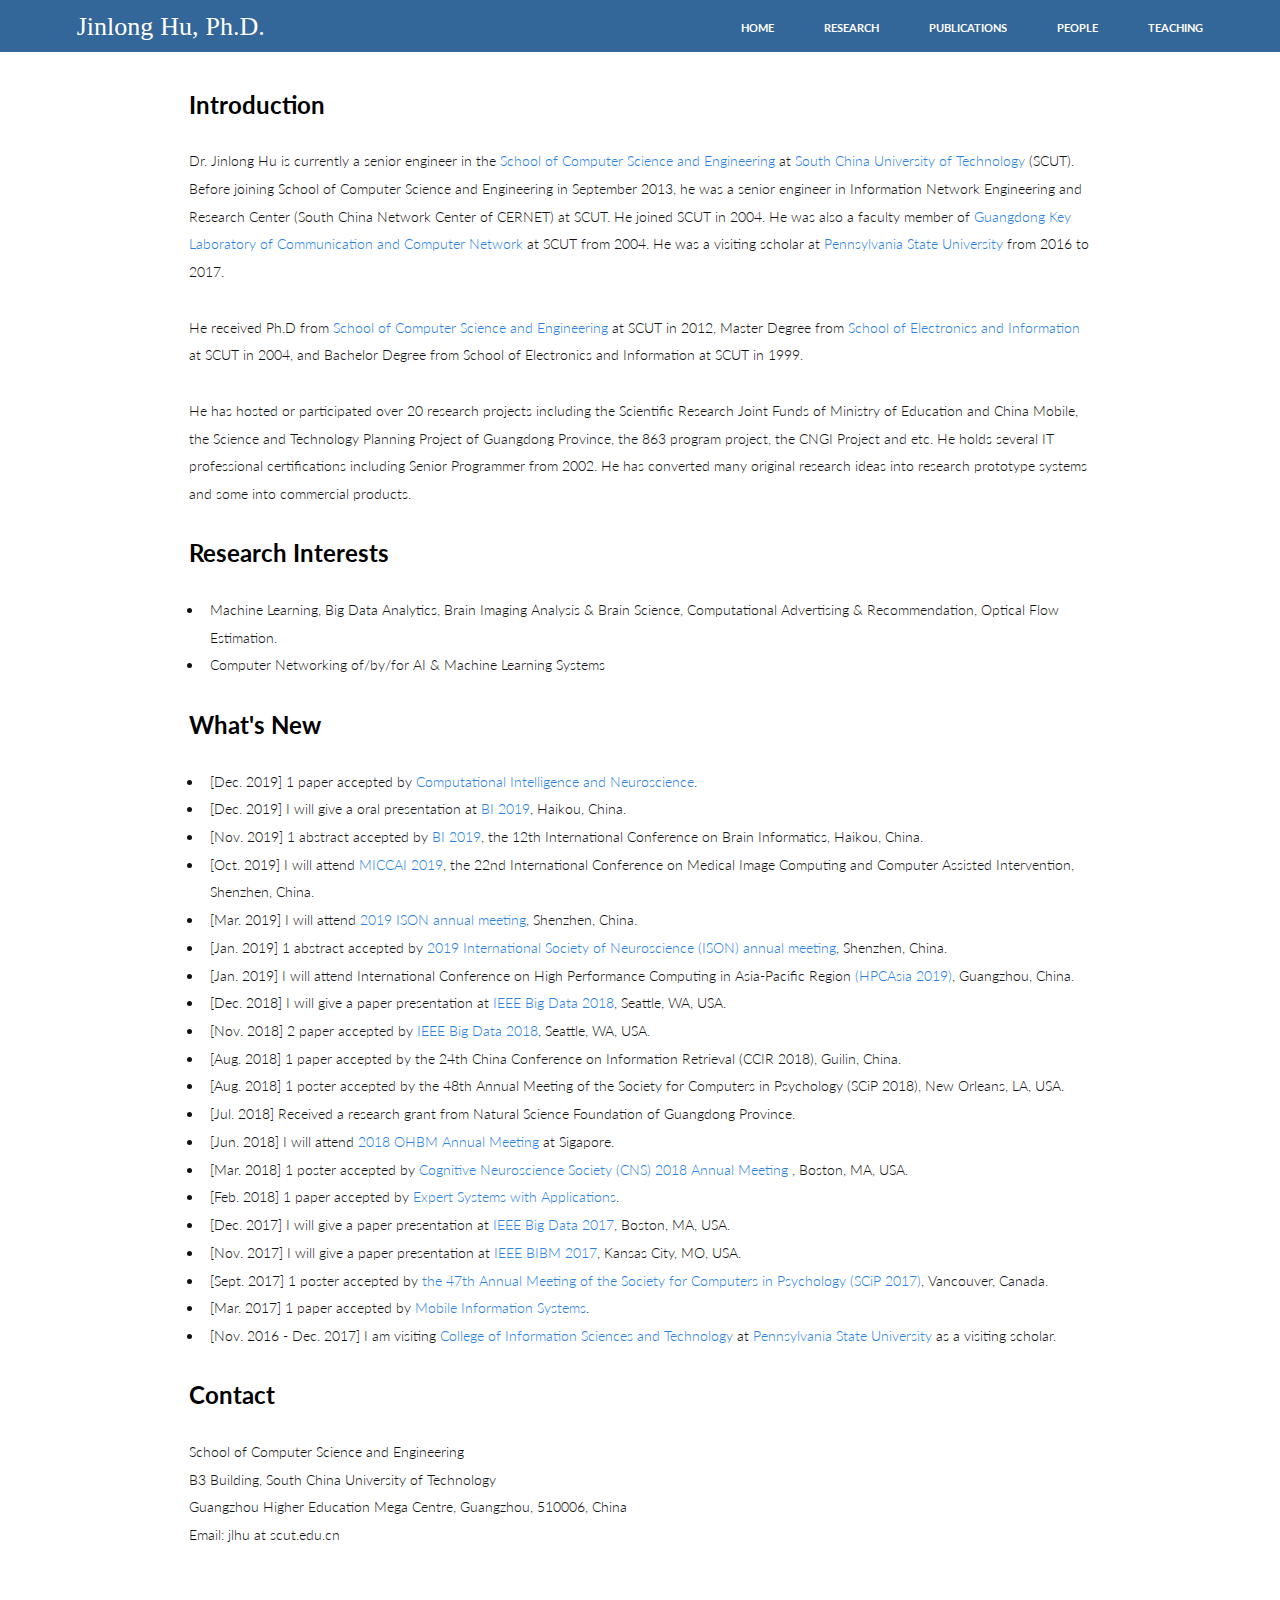
<file: index.html>
<!DOCTYPE HTML>
<html>
<head>
    <title>largeapp.github.io</title>
    <meta charset="utf-8" />
    <meta name="viewport" content="width=device-width, initial-scale=1, user-scalable=no" />
    <link rel="stylesheet" href="assets/css/main.css" />
</head>
<body>

<!-- Header -->
<header id="header">
    <div class="inner">
        <a href="index.html" class="logo">Jinlong Hu, Ph.D.</a>
        <nav id="nav">
            <a class="active" href="index.html">Home</a>
            <a href="research.html">Research</a>
            <a href="publications.html">Publications</a>
            <a href="people.html">People</a>
            <a href="teaching.html">Teaching</a>
        </nav>
    </div>
</header>
<a href="#menu" class="navPanelToggle"><span class="fa fa-bars"></span></a>

<!-- Intro -->
<section class="one">
    <div class="inner">
        <header>
            <h2>Introduction</h2>
        </header>
        <p>Dr. Jinlong Hu is currently a senior engineer in the <a href="http://cs.scut.edu.cn/">School of Computer Science and Engineering</a> at <a href="http://www.scut.edu.cn/">South China University of Technology</a> (SCUT). Before joining School of Computer Science and Engineering in September 2013, he was a senior engineer in Information Network Engineering and Research Center (South China Network Center of CERNET) at SCUT. He joined SCUT in 2004. He was also a faculty member of <a href="http://ccnl.scut.edu.cn/">Guangdong Key Laboratory of Communication and Computer Network</a> at SCUT from 2004. He was a visiting scholar at <a href="http://www.psu.edu/">Pennsylvania State University</a> from 2016 to 2017.</p>
        <p>He received Ph.D from <a href="http://cs.scut.edu.cn/">School of Computer Science and Engineering</a> at SCUT in 2012, Master Degree from <a href="http://www.scut.edu.cn/ee/">School of Electronics and Information</a> at SCUT in 2004, and Bachelor Degree from School of Electronics and Information at SCUT in 1999.</p>
        <p>He has hosted or participated over 20 research projects including the Scientific Research Joint Funds of Ministry of Education and China Mobile, the Science and Technology Planning Project of Guangdong Province, the 863 program project, the CNGI Project and etc. He holds several IT professional certifications including Senior Programmer from 2002. He has converted many original research ideas into research prototype systems and some into commercial products.</p>
    </div>
</section>

<!--Research Interests-->
<section class="one">
    <div class="inner">
        <header>
            <h2>Research Interests</h2>
        </header>
        <ul>
            <li>Machine Learning, Big Data Analytics, Brain Imaging Analysis & Brain Science, Computational Advertising & Recommendation, Optical Flow Estimation.</li>
            <li>Computer Networking of/by/for AI & Machine Learning Systems</li>
        </ul>
    </div>
</section>

<!--What's New-->
<section class="one">
    <div class="inner">
        <header>
            <h2>What's New</h2>
        </header>
        <ul>
            <li>[Dec. 2019] 1 paper accepted by <a href="https://www.hindawi.com/journals/cin/2019/5065214/">Computational Intelligence and Neuroscience</a>.</li>
            <li>[Dec. 2019] I will give a oral presentation at <a href="http://wi-consortium.org/conferences/bi2019/index.html">BI 2019</a>, Haikou, China.</li>
            <li>[Nov. 2019] 1 abstract accepted by <a href="http://wi-consortium.org/conferences/bi2019/index.html">BI 2019</a>, the 12th International Conference on Brain Informatics, Haikou, China.</li>
            <li>[Oct. 2019] I will attend <a href="https://www.miccai2019.org/">MICCAI 2019</a>, the 22nd International Conference on Medical Image Computing and Computer Assisted Intervention, Shenzhen, China.</li>
           <!--
            <li>[Sept. 2019] Dr. Yuanbing Song visits our lab, he is currently an assistant researcher at Yale University.</li>
            <li>[Jul. 2019] Dr. Xiaohua Hu, professor at the College of Computing and Informatics, Drexel University, visits our lab.</li>
            -->
            <li>[Mar. 2019] I will attend <a href="http://www.isnconnect.org/meetings">2019 ISON annual meeting</a>, Shenzhen, China.</li>
            <li>[Jan. 2019] 1 abstract accepted by <a href="http://www.isnconnect.org/meetings">2019 International Society of Neuroscience (ISON) annual meeting</a>, Shenzhen, China.</li>
            <li>[Jan. 2019] I will attend International Conference on High Performance Computing in Asia-Pacific Region <a href="https://hpcasia2019.org/">(HPCAsia 2019)</a>, Guangzhou, China.</li>
            <li>[Dec. 2018] I will give a paper presentation at <a href="http://cci.drexel.edu/bigdata/bigdata2018/index.html">IEEE Big Data 2018</a>, Seattle, WA, USA.</li>
            <li>[Nov. 2018] 2 paper accepted by <a href="http://cci.drexel.edu/bigdata/bigdata2018/index.html"> IEEE Big Data 2018</a>, Seattle, WA, USA.</li>
            <li>[Aug. 2018] 1 paper accepted by the 24th China Conference on Information Retrieval (CCIR 2018), Guilin, China.</li>
            <li>[Aug. 2018] 1 poster accepted by the 48th Annual Meeting of the Society for Computers in Psychology (SCiP 2018), New Orleans, LA, USA.</li>
            <li>[Jul. 2018] Received a research grant from Natural Science Foundation of Guangdong Province.</li>
            <li>[Jun. 2018] I will attend <a href="https://www.humanbrainmapping.org/i4a/pages/index.cfm?pageID=3821">2018 OHBM Annual Meeting</a> at Sigapore.</li>
           <!--
            <li>[May. 2018] Dr. Ping Li, Professor of Psychology, Linguistics, and Information Sciences and Technology at Pennsylvania State University, visits our lab.</li>
           -->
            <li>[Mar. 2018] 1 poster accepted by <a href="https://www.cogneurosociety.org/annual-meeting/">Cognitive Neuroscience Society (CNS) 2018 Annual Meeting</a> , Boston, MA, USA.</li>
            <li>[Feb. 2018] 1 paper accepted by <a href="https://doi.org/10.1016/j.eswa.2018.02.012">Expert Systems with Applications</a>.</li>
             <!--
            <li>[Dec. 2017] Dr. Xiying Wang visits our lab, she is currently a postdoctoral at Pennsylvania State University.</li>
             -->
            <li>[Dec. 2017] I will give a paper presentation at <a href="http://cci.drexel.edu/bigdata/bigdata2017/">IEEE Big Data 2017</a>, Boston, MA, USA.</li>
           <!--  
            <li>[Nov. 2017] Received a seed research grant from School of Computer Science and Engineering on "mobile advertising fraud detection".</li>
           --> 
            <li>[Nov. 2017] I will give a paper presentation at <a href="https://muii.missouri.edu/bibm2017/">IEEE BIBM 2017</a>, Kansas City, MO, USA.</li>
            <li>[Sept. 2017] 1 poster accepted by <a href="http://www.psychonomic.org/page/2017affiliates">the 47th Annual Meeting of the Society for Computers in Psychology (SCiP 2017)</a>, Vancouver, Canada.</li>
            <li>[Mar. 2017] 1 paper accepted by <a href="https://www.hindawi.com/journals/misy/2017/6412521/">Mobile Information Systems</a>.</li>
            <li>[Nov. 2016 - Dec. 2017] I am visiting <a href="https://ist.psu.edu/">College of Information Sciences and Technology</a> at <a href="http://www.psu.edu/">Pennsylvania State University</a> as a visiting scholar.</li>
        
      </ul>
    </div>
</section>



<!--Contact-->
<section class="one">
    <div class="inner">
        <header>
            <h2>Contact</h2>
        </header>
        <p>School of Computer Science and Engineering<br>
            B3 Building, South China University of Technology<br>
            Guangzhou Higher Education Mega Centre, Guangzhou, 510006, China <br>
            Email: jlhu at scut.edu.cn
        </p>

    </div>
</section>

<section id="footer">
    <div class="inner">
        <p></p>
    </div>
</section>

<!-- Scripts -->
<script src="assets/js/jquery.min.js"></script>
<script src="assets/js/skel.min.js"></script>
<script src="assets/js/util.js"></script>
<script src="assets/js/main.js"></script>

</body>
</html>
</file>
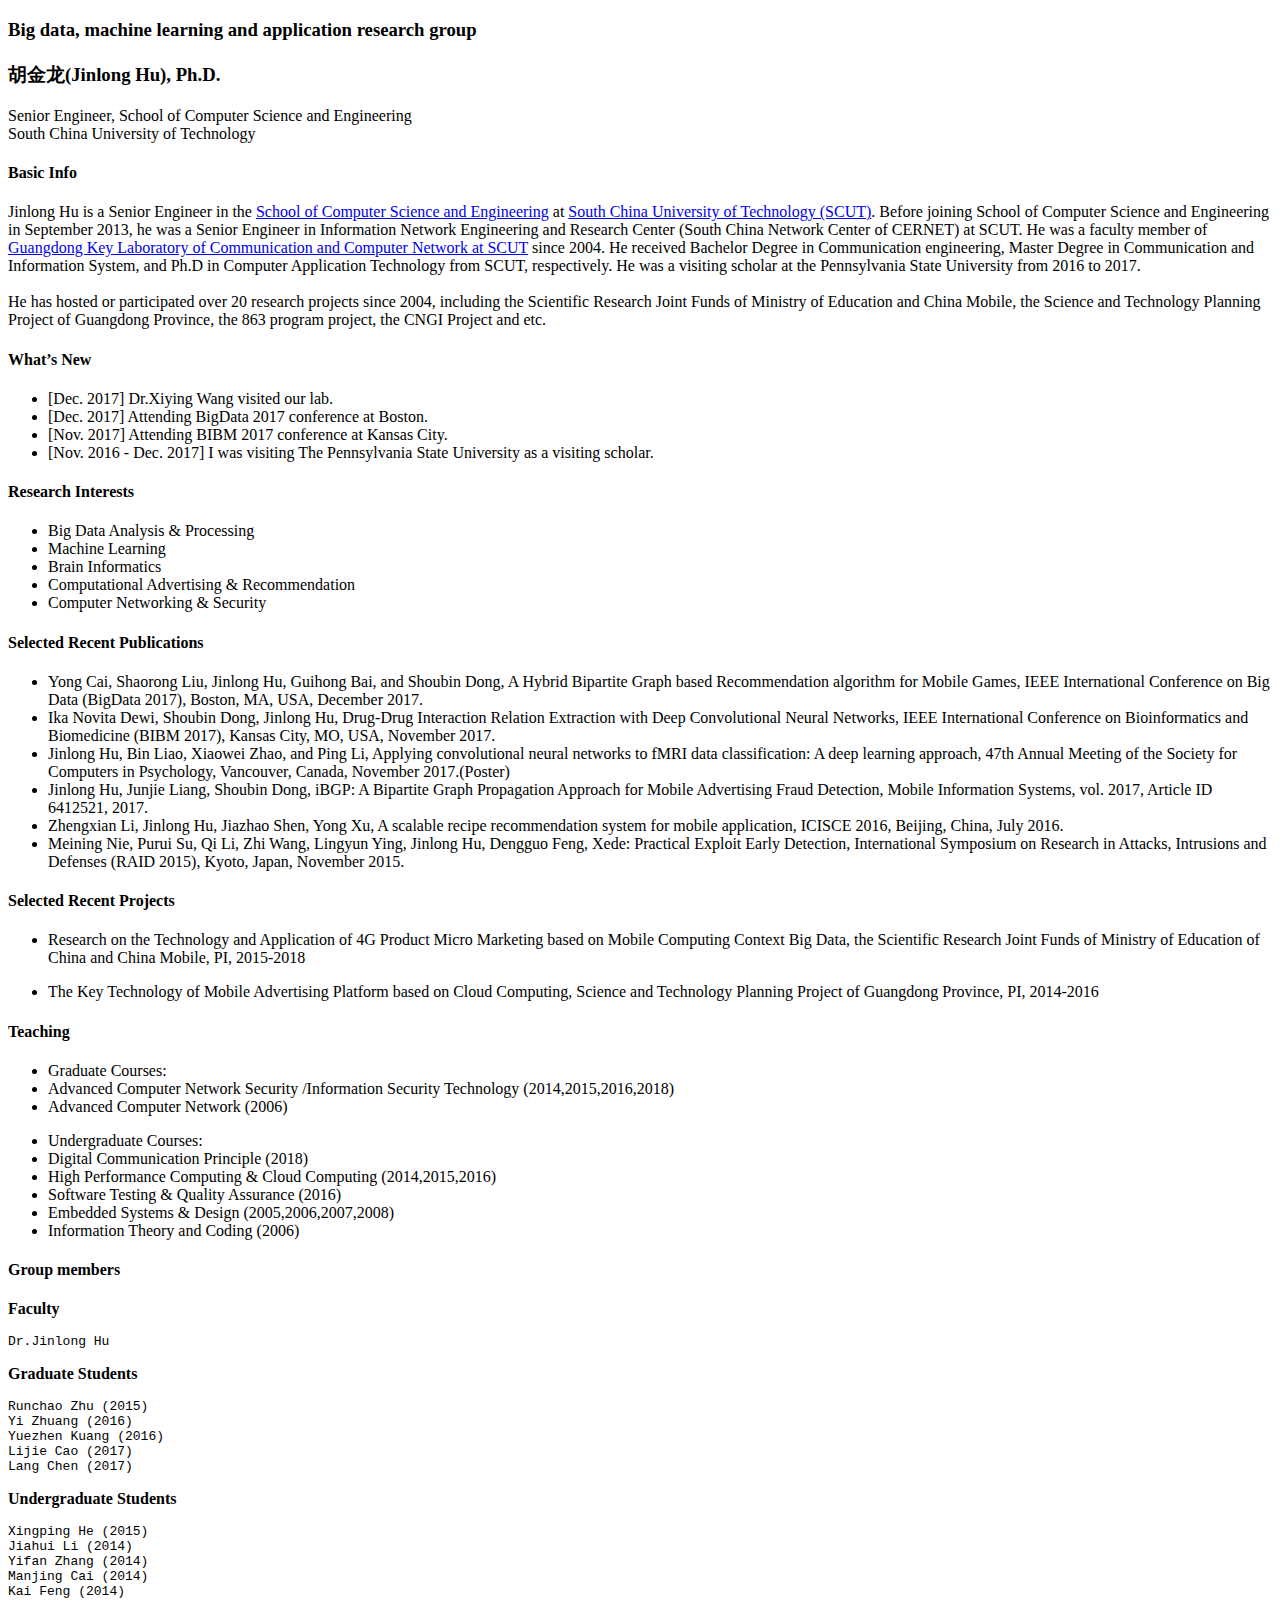
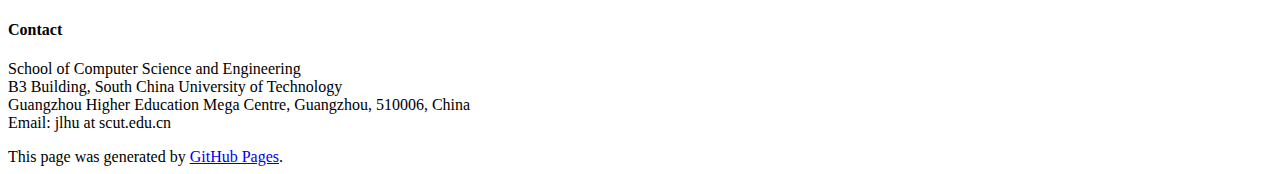
<file: cn.html>
<!DOCTYPE html>
<html lang="en-US">
  <head>
    <meta charset="UTF-8">

    <meta name="description" content=""/>
    <meta name="viewport" content="width=device-width, initial-scale=1">
    <meta name="theme-color" content="#157878">
   
  </head>
  <body>
    <section class="page-header">
      <h3 class="project-name">Big data, machine learning and application research group</h3>
      <h4 class="project-tagline"></h4>
      
      
    </section>

    <section class="main-content">
      
<h3 id="jinlong-hu-phd">胡金龙(Jinlong Hu), Ph.D.</h3>
<p>Senior Engineer, School of Computer Science and Engineering <br />
South China University of Technology</p>

<h4 id="basic-info">Basic Info</h4>
<p>Jinlong Hu is a Senior Engineer in the <a href="http://cs.scut.edu.cn/"> School of Computer Science and Engineering</a> at <a href="http://www.scut.edu.cn/">South China University of Technology (SCUT)</a>. Before joining School of Computer Science and Engineering in September 2013, he was a Senior Engineer in Information Network Engineering and Research Center (South China Network Center of CERNET) at SCUT. He was a faculty member of <a href="http://ccnl.scut.edu.cn/">Guangdong Key Laboratory of Communication and Computer Network at SCUT</a> since 2004. He received Bachelor Degree in Communication engineering, Master Degree in Communication and Information System, and Ph.D in Computer Application Technology from SCUT, respectively. He was a visiting scholar at the Pennsylvania State University from 2016 to 2017.
<br />
<br />
He has hosted or participated over 20 research projects since 2004, including the Scientific Research Joint Funds of Ministry of Education and China Mobile, the Science and Technology Planning Project of Guangdong Province, the 863 program project, the CNGI Project and etc.</p>

<h4 id="whats-new">What’s New</h4>
<ul>
<li>[Dec. 2017] Dr.Xiying Wang visited our lab.</li>
<li>[Dec. 2017] Attending BigData 2017 conference at Boston.</li>
<li>[Nov. 2017] Attending BIBM 2017 conference at Kansas City.</li>
<li>[Nov. 2016 - Dec. 2017] I was visiting The Pennsylvania State University as a visiting scholar.</li>
</ul>

<h4 id="research-interests">Research Interests</h4>

<ul>
<li>Big Data Analysis &amp; Processing</li>
<li>Machine Learning</li>
<li>Brain Informatics</li>
<li>Computational Advertising &amp; Recommendation</li>
<li>Computer Networking &amp; Security</li>
</ul>

<h4 id="selected-recent-publications">Selected Recent Publications</h4>

<ul>
<li>Yong Cai, Shaorong Liu, Jinlong Hu, Guihong Bai, and Shoubin Dong, A Hybrid Bipartite Graph based Recommendation algorithm for Mobile Games, IEEE International Conference on Big Data (BigData 2017), Boston, MA, USA, December 2017.</li>
<li>Ika Novita Dewi, Shoubin Dong, Jinlong Hu, Drug-Drug Interaction Relation Extraction with Deep Convolutional Neural Networks, IEEE International Conference on Bioinformatics and Biomedicine (BIBM 2017), Kansas City, MO, USA, November 2017.</li>
<li>Jinlong Hu, Bin Liao, Xiaowei Zhao, and Ping Li, Applying convolutional neural networks to fMRI data classification: A deep learning approach, 47th Annual Meeting of the Society for Computers in Psychology, Vancouver, Canada, November 2017.(Poster)</li>
<li>Jinlong Hu, Junjie Liang, Shoubin Dong, iBGP: A Bipartite Graph Propagation Approach for Mobile Advertising Fraud Detection, Mobile Information Systems, vol. 2017, Article ID 6412521, 2017. </li>
<li>Zhengxian Li, Jinlong Hu, Jiazhao Shen, Yong Xu, A scalable recipe recommendation system for mobile application, ICISCE 2016, Beijing, China, July 2016.</li>
<li>Meining Nie, Purui Su, Qi Li, Zhi Wang, Lingyun Ying, Jinlong Hu, Dengguo Feng, Xede: Practical Exploit Early Detection, International Symposium on Research in Attacks, Intrusions and Defenses (RAID 2015), Kyoto, Japan, November 2015.</li>
</ul>

<h4 id="selected-recent-projects">Selected Recent Projects</h4>

<ul>
<li>Research on the Technology and Application of 4G Product Micro Marketing based on Mobile Computing Context Big Data, the Scientific Research Joint Funds of Ministry of Education of China and China Mobile, PI, 2015-2018
</li></ul>

<ul>
<li>The Key Technology of Mobile Advertising Platform based on Cloud Computing, Science and Technology Planning Project of Guangdong Province, PI, 2014-2016
</li></ul>

<h4 id="teaching">Teaching</h4>
<ul>
<li>Graduate Courses:</li>
<li>Advanced Computer Network Security /Information Security Technology (2014,2015,2016,2018)</li>
<li>Advanced Computer Network (2006)</li>
</ul>

<ul>
<li>Undergraduate Courses:</li>
<li>Digital Communication Principle (2018)</li>
<li>High Performance Computing &amp; Cloud Computing (2014,2015,2016)</li> 
<li>Software Testing &amp; Quality Assurance (2016)</li>
<li>Embedded Systems &amp; Design (2005,2006,2007,2008)</li>
<li>Information Theory and Coding (2006)
</li></ul>

<h4 id="group-members">Group members</h4>
<p><strong>Faculty</strong></p>

<div class="language-markdown highlighter-rouge"><div class="highlight"><pre class="highlight"><code>Dr.Jinlong Hu
</code></pre></div></div>

<p><strong>Graduate Students</strong></p>

<div class="language-markdown highlighter-rouge"><div class="highlight"><pre class="highlight"><code>Runchao Zhu (2015) 
Yi Zhuang (2016) 
Yuezhen Kuang (2016) 
Lijie Cao (2017) 
Lang Chen (2017)
</code></pre></div></div>

<p><strong>Undergraduate Students</strong></p>

<div class="language-markdown highlighter-rouge"><div class="highlight"><pre class="highlight"><code>Xingping He (2015)
Jiahui Li (2014)
Yifan Zhang (2014)
Manjing Cai (2014)
Kai Feng (2014)
</code></pre></div></div>

<h4 id="contact">Contact</h4>
<p>School of Computer Science and Engineering<br />
B3 Building, South China University of Technology<br />
Guangzhou Higher Education Mega Centre, Guangzhou, 510006, China <br />
Email: jlhu at scut.edu.cn</p>



      <footer class="site-footer">
        
        <span class="site-footer-credits">This page was generated by <a href="https://pages.github.com">GitHub Pages</a>.</span>
      </footer>
    </section>

    
  </body>
</html>
</file>
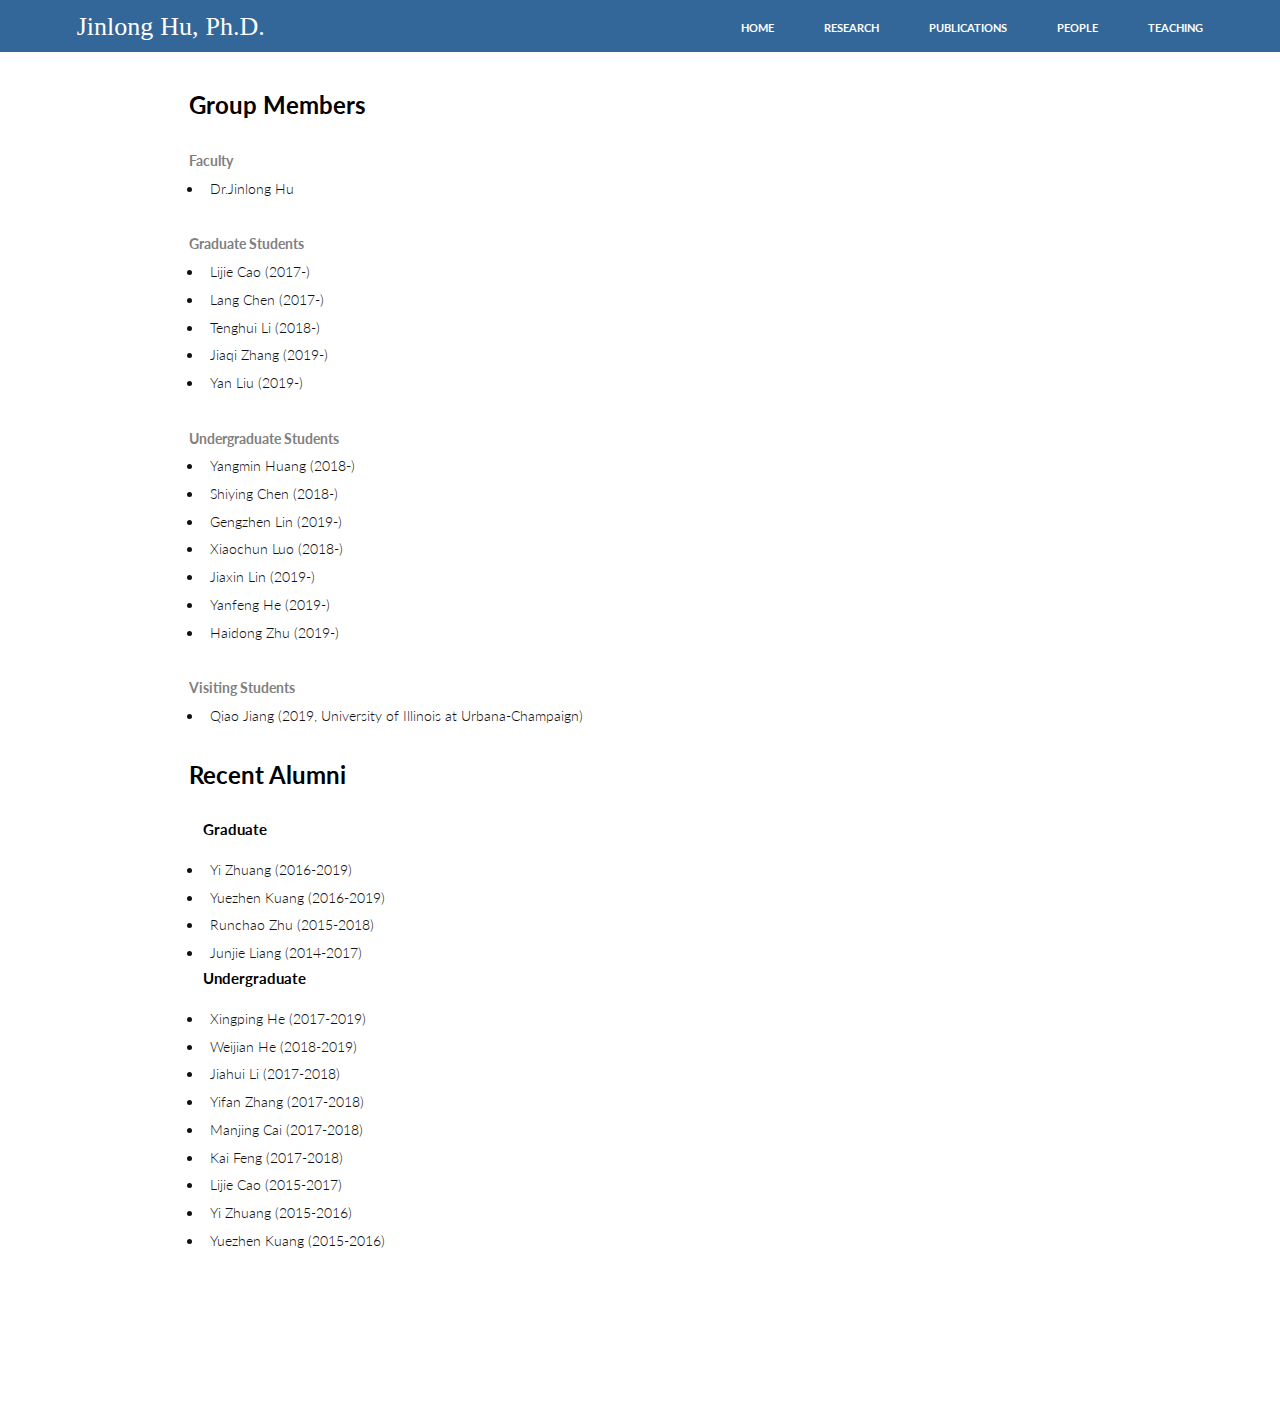
<file: people.html>
<!DOCTYPE HTML>
<html>
<head>
    <title>largeapp.github.io</title>
    <meta charset="utf-8" />
    <meta name="viewport" content="width=device-width, initial-scale=1, user-scalable=no" />
    <link rel="stylesheet" href="assets/css/main.css" />
</head>
<body>

<!-- Header -->
<header id="header">
    <div class="inner">
        <a href="index.html" class="logo">Jinlong Hu, Ph.D.</a>
        <nav id="nav">
            <a href="index.html">Home</a>
            <a href="research.html">Research</a>
            <a href="publications.html">Publications</a>
            <a class="active" href="people.html">People</a>
            <a href="teaching.html">Teaching</a>
        </nav>
    </div>
</header>
<a href="#menu" class="navPanelToggle"><span class="fa fa-bars"></span></a>

<!--Group Members-->
<section class="one">
    <div class="inner">
        <header>
            <h2>Group Members</h2>
        </header>
        <strong>Faculty</strong>
        <ul>
            <li>Dr.Jinlong Hu</li>
        </ul>
        <strong>Graduate Students</strong>
        <ul>
            <li>Lijie Cao (2017-)</li>
            <li>Lang Chen (2017-)</li>
            <li>Tenghui Li (2018-)</li>
            <li>Jiaqi Zhang (2019-)</li>
            <li>Yan Liu (2019-)</li>
            
        </ul>
        <strong>Undergraduate Students</strong>
        <ul>
            <li>Yangmin Huang (2018-)</li>
            <li>Shiying Chen (2018-)</li>
            <li>Gengzhen Lin (2019-)</li>
            <li>Xiaochun Luo (2018-)</li>
            <li>Jiaxin Lin (2019-)</li>
            <li>Yanfeng He (2019-)</li>
            <li>Haidong Zhu (2019-)</li>
        </ul>
        <strong>Visiting Students</strong>
        <ul>
            <li>Qiao Jiang (2019, University of Illinois at Urbana-Champaign)</li>
        </ul>
        
    </div>
</section>

<!--Recent Alumni-->
<section class="one">
    <div class="inner">
        <header>
            <h2>Recent Alumni</h2>
        </header>
        <ul>
           <h4>Graduate</h4>
            <li>Yi Zhuang (2016-2019)</li>
            <li>Yuezhen Kuang (2016-2019)</li>
            <li>Runchao Zhu (2015-2018)</li>
            <li>Junjie Liang (2014-2017)</li>
            
            <h4>Undergraduate</h4>            
            <li>Xingping He (2017-2019)</li>
            <li>Weijian He (2018-2019)</li>            
            <li>Jiahui Li (2017-2018)</li>
            <li>Yifan Zhang (2017-2018)</li>
            <li>Manjing Cai (2017-2018)</li>
            <li>Kai Feng (2017-2018)</li>
             <li>Lijie Cao (2015-2017)</li>
             <li>Yi Zhuang (2015-2016)</li>
            <li>Yuezhen Kuang (2015-2016)</li>
            

        </ul>
    </div>
</section>

<section id="footer">
    <div class="inner">
        <p></p>
    </div>
</section>

<!-- Scripts -->
<script src="assets/js/jquery.min.js"></script>
<script src="assets/js/skel.min.js"></script>
<script src="assets/js/util.js"></script>
<script src="assets/js/main.js"></script>

</body>
</html>
</file>
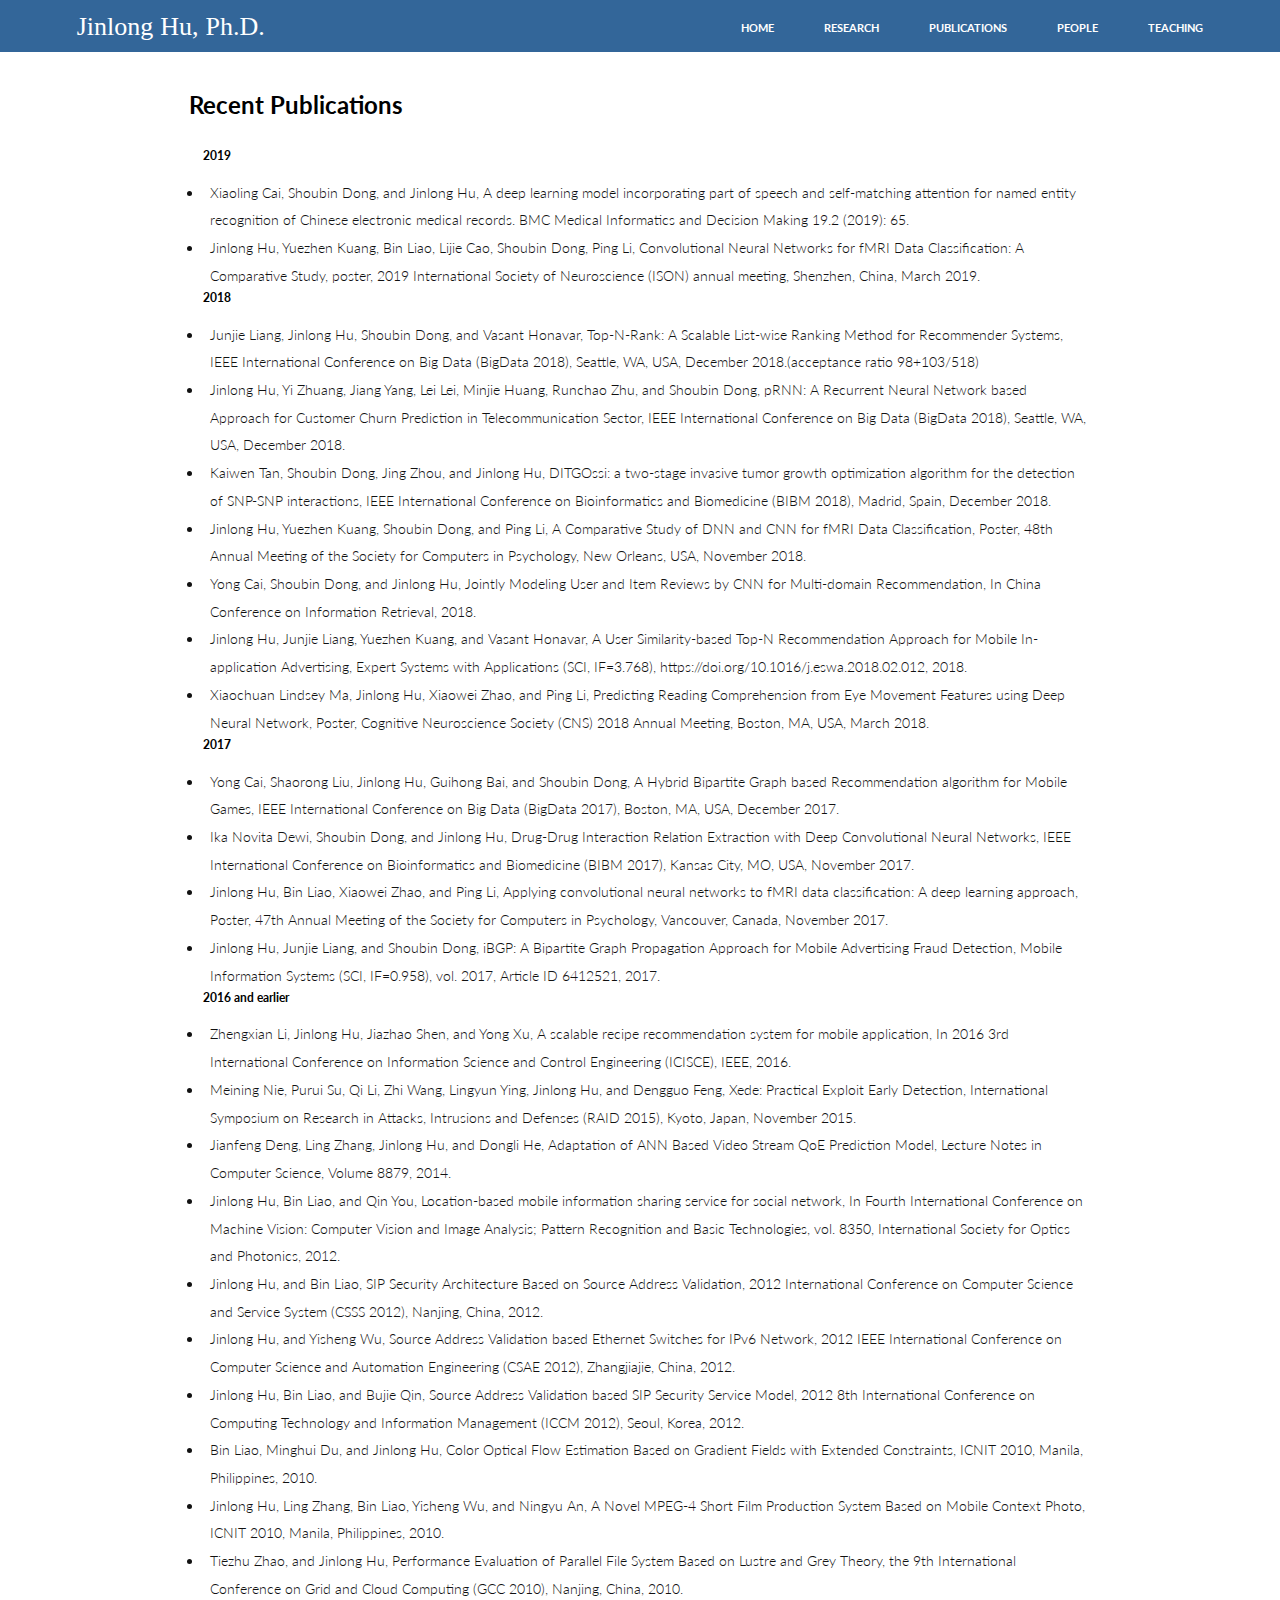
<file: publications.html>
<!DOCTYPE HTML>
<html>
<head>
    <title>largeapp.github.io</title>
    <meta charset="utf-8" />
    <meta name="viewport" content="width=device-width, initial-scale=1, user-scalable=no" />
    <link rel="stylesheet" href="assets/css/main.css" />
</head>
<body>

<!-- Header -->
<header id="header">
    <div class="inner">
        <a href="index.html" class="logo">Jinlong Hu, Ph.D.</a>
        <nav id="nav">
            <a href="index.html">Home</a>
            <a href="research.html">Research</a>
            <a class="active" href="publications.html">Publications</a>
            <a href="people.html">People</a>
            <a href="teaching.html">Teaching</a>
        </nav>
    </div>
</header>
<a href="#menu" class="navPanelToggle"><span class="fa fa-bars"></span></a>

<!--Selected Recent Publications-->
<section class="one">
    <div class="inner">
        <header>
            <h2>Recent Publications</h2>
        </header>
        <ul>
            <h5>2019</h5>
            <li>Xiaoling Cai, Shoubin Dong, and Jinlong Hu, A deep learning model incorporating part of speech and self-matching attention for named entity recognition of Chinese electronic medical records. BMC Medical Informatics and Decision Making 19.2 (2019): 65.</li>
            <li>Jinlong Hu, Yuezhen Kuang, Bin Liao, Lijie Cao, Shoubin Dong, Ping Li, Convolutional Neural Networks for fMRI Data Classification: A Comparative Study, poster, 2019 International Society of Neuroscience (ISON) annual meeting, Shenzhen, China, March 2019.</li>
            <h5>2018</h5>
            <li>Junjie Liang, Jinlong Hu, Shoubin Dong, and Vasant Honavar, Top-N-Rank: A Scalable List-wise Ranking Method for Recommender Systems, IEEE International Conference on Big Data (BigData 2018), Seattle, WA, USA, December 2018.(acceptance ratio 98+103/518)</li>
            <li>Jinlong Hu, Yi Zhuang, Jiang Yang, Lei Lei, Minjie Huang, Runchao Zhu, and Shoubin Dong, pRNN: A Recurrent Neural Network based Approach for Customer Churn Prediction in Telecommunication Sector, IEEE International Conference on Big Data (BigData 2018), Seattle, WA, USA, December 2018.</li>
            <li>Kaiwen Tan, Shoubin Dong, Jing Zhou, and Jinlong Hu, DITGOssi: a two-stage invasive tumor growth optimization algorithm for the detection of SNP-SNP interactions, IEEE International Conference on Bioinformatics and Biomedicine (BIBM 2018), Madrid, Spain, December 2018.</li>
             <li>Jinlong Hu, Yuezhen Kuang, Shoubin Dong, and Ping Li, A Comparative Study of DNN and CNN for fMRI Data Classification, Poster, 48th Annual Meeting of the Society for Computers in Psychology, New Orleans, USA, November 2018.</li>
            <li>Yong Cai, Shoubin Dong, and Jinlong Hu, Jointly Modeling User and Item Reviews by CNN for Multi-domain Recommendation, In China Conference on Information Retrieval, 2018.</li>
            <li>Jinlong Hu, Junjie Liang, Yuezhen Kuang, and Vasant Honavar, A User Similarity-based Top-N Recommendation Approach for Mobile In-application Advertising, Expert Systems with Applications (SCI, IF=3.768), https://doi.org/10.1016/j.eswa.2018.02.012, 2018.</li>
            <li>Xiaochuan Lindsey Ma, Jinlong Hu, Xiaowei Zhao, and Ping Li, Predicting Reading Comprehension from Eye Movement Features using Deep Neural Network, Poster, Cognitive Neuroscience Society (CNS) 2018 Annual Meeting, Boston, MA, USA, March 2018.</li>
            <h5>2017</h5>
            <li>Yong Cai, Shaorong Liu, Jinlong Hu, Guihong Bai, and Shoubin Dong, A Hybrid Bipartite Graph based Recommendation algorithm for Mobile Games, IEEE International Conference on Big Data (BigData 2017), Boston, MA, USA, December 2017.</li>
            <li>Ika Novita Dewi, Shoubin Dong, and Jinlong Hu, Drug-Drug Interaction Relation Extraction with Deep Convolutional Neural Networks, IEEE International Conference on Bioinformatics and Biomedicine (BIBM 2017), Kansas City, MO, USA, November 2017.</li>
            <li>Jinlong Hu, Bin Liao, Xiaowei Zhao, and Ping Li, Applying convolutional neural networks to fMRI data classification: A deep learning approach, Poster, 47th Annual Meeting of the Society for Computers in Psychology, Vancouver, Canada, November 2017.</li>
            <li>Jinlong Hu, Junjie Liang, and Shoubin Dong, iBGP: A Bipartite Graph Propagation Approach for Mobile Advertising Fraud Detection, Mobile Information Systems (SCI, IF=0.958), vol. 2017, Article ID 6412521, 2017.</li>
            <h5>2016 and earlier</h5>
            <li>Zhengxian Li, Jinlong Hu, Jiazhao Shen, and Yong Xu, A scalable recipe recommendation system for mobile application, In 2016 3rd International Conference on Information Science and Control Engineering (ICISCE), IEEE, 2016.</li>
            <li>Meining Nie, Purui Su, Qi Li, Zhi Wang, Lingyun Ying, Jinlong Hu, and Dengguo Feng, Xede: Practical Exploit Early Detection, International Symposium on Research in Attacks, Intrusions and Defenses (RAID 2015), Kyoto, Japan, November 2015.</li>
            <li>Jianfeng Deng, Ling Zhang, Jinlong Hu, and Dongli He, Adaptation of ANN Based Video Stream QoE Prediction Model, Lecture Notes in Computer Science, Volume 8879, 2014.</li>
            <li>Jinlong Hu, Bin Liao, and Qin You, Location-based mobile information sharing service for social network, In Fourth International Conference on Machine Vision: Computer Vision and Image Analysis; Pattern Recognition and Basic Technologies, vol. 8350, International Society for Optics and Photonics, 2012.</li>
            <li>Jinlong Hu, and Bin Liao, SIP Security Architecture Based on Source Address Validation, 2012 International Conference on Computer Science and Service System (CSSS 2012), Nanjing, China, 2012.</li>
            <li>Jinlong Hu, and Yisheng Wu, Source Address Validation based Ethernet Switches for IPv6 Network, 2012 IEEE International Conference on Computer Science and Automation Engineering (CSAE 2012), Zhangjiajie, China, 2012. </li>
            <li>Jinlong Hu, Bin Liao, and Bujie Qin, Source Address Validation based SIP Security Service Model, 2012 8th International Conference on Computing Technology and Information Management (ICCM 2012), Seoul, Korea, 2012.</li>
            <li>Bin Liao, Minghui Du, and Jinlong Hu, Color Optical Flow Estimation Based on Gradient Fields with Extended Constraints, ICNIT 2010, Manila, Philippines, 2010.</li>
            <li>Jinlong Hu, Ling Zhang, Bin Liao, Yisheng Wu, and Ningyu An, A Novel MPEG-4 Short Film Production System Based on Mobile Context Photo, ICNIT 2010, Manila, Philippines, 2010. </li>
            <li>Tiezhu Zhao, and Jinlong Hu, Performance Evaluation of Parallel File System Based on Lustre and Grey Theory, the 9th International Conference on Grid and Cloud Computing (GCC 2010), Nanjing, China, 2010.</li>
        </ul>
    </div>
</section>


<section id="footer">
    <div class="inner">
        <p></p>
    </div>
</section>


<!-- Scripts -->
<script src="assets/js/jquery.min.js"></script>
<script src="assets/js/skel.min.js"></script>
<script src="assets/js/util.js"></script>
<script src="assets/js/main.js"></script>

</body>
</html>
</file>
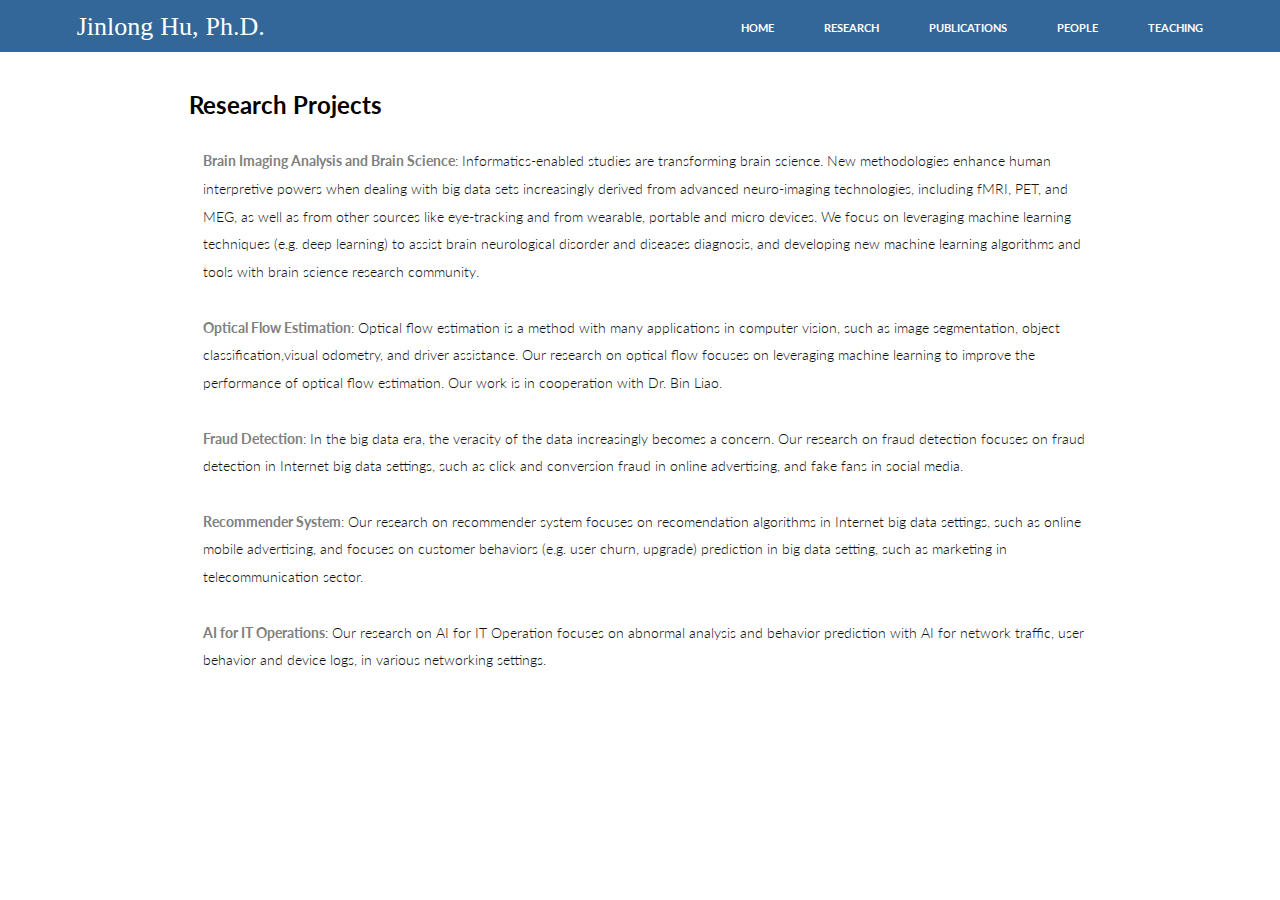
<file: research.html>
<!DOCTYPE HTML>
<html>
<head>
    <title>largeapp.github.io</title>
    <meta charset="utf-8" />
    <meta name="viewport" content="width=device-width, initial-scale=1, user-scalable=no" />
    <link rel="stylesheet" href="assets/css/main.css" />
</head>
<body>

<!-- Header -->
<header id="header">
    <div class="inner">
        <a href="index.html" class="logo">Jinlong Hu, Ph.D.</a>
        <nav id="nav">
            <a href="index.html">Home</a>
            <a class="active" href="research.html">Research</a>
            <a href="publications.html">Publications</a>
            <a href="people.html">People</a>
            <a href="teaching.html">Teaching</a>
        </nav>
    </div>
</header>
<a href="#menu" class="navPanelToggle"><span class="fa fa-bars"></span></a>

<!--Selected Recent Projects-->
<section class="one">
    <div class="inner">
        <header>
            <h2>Research Projects</h2>
        </header>
        <ul>
        <strong>Brain Imaging Analysis and Brain Science</strong>: Informatics-enabled studies are transforming brain science. New methodologies enhance human interpretive powers when dealing with big data sets increasingly derived from advanced neuro-imaging technologies, including fMRI, PET, and MEG, as well as from other sources like eye-tracking and from wearable, portable and micro devices. We focus on leveraging machine learning techniques (e.g. deep learning) to assist brain neurological disorder and diseases diagnosis, 
and developing new machine learning algorithms and tools with brain science research community. </p>  
         <strong>Optical Flow Estimation</strong>: Optical flow estimation is a method with many applications in computer vision, such as image segmentation, object classification,visual odometry, and driver assistance. Our research on optical flow focuses on leveraging machine learning to improve the performance of optical flow estimation. Our work is in cooperation with Dr. Bin Liao.</p>
         <strong>Fraud Detection</strong>: In the big data era, the veracity of the data increasingly becomes a concern. Our research on fraud detection focuses on fraud detection in Internet big data settings, such as click and conversion fraud in online advertising, and fake fans in social media.</p>
        <strong>Recommender System</strong>: Our research on recommender system focuses on recomendation algorithms in Internet big data settings, such as online mobile advertising, and focuses on customer behaviors (e.g. user churn, upgrade) prediction in big data setting, such as marketing in telecommunication sector. </p>
         <strong>AI for IT Operations</strong>: Our research on AI for IT Operation focuses on abnormal analysis and behavior prediction with AI for network traffic, user behavior and device logs, in various networking settings. 
         
          </ul> 
    </div>
</section>

<section id="footer">
    <div class="inner">
        <p></p>
    </div>
</section>

<!-- Scripts -->
<script src="assets/js/jquery.min.js"></script>
<script src="assets/js/skel.min.js"></script>
<script src="assets/js/util.js"></script>
<script src="assets/js/main.js"></script>

</body>
</html>
</file>
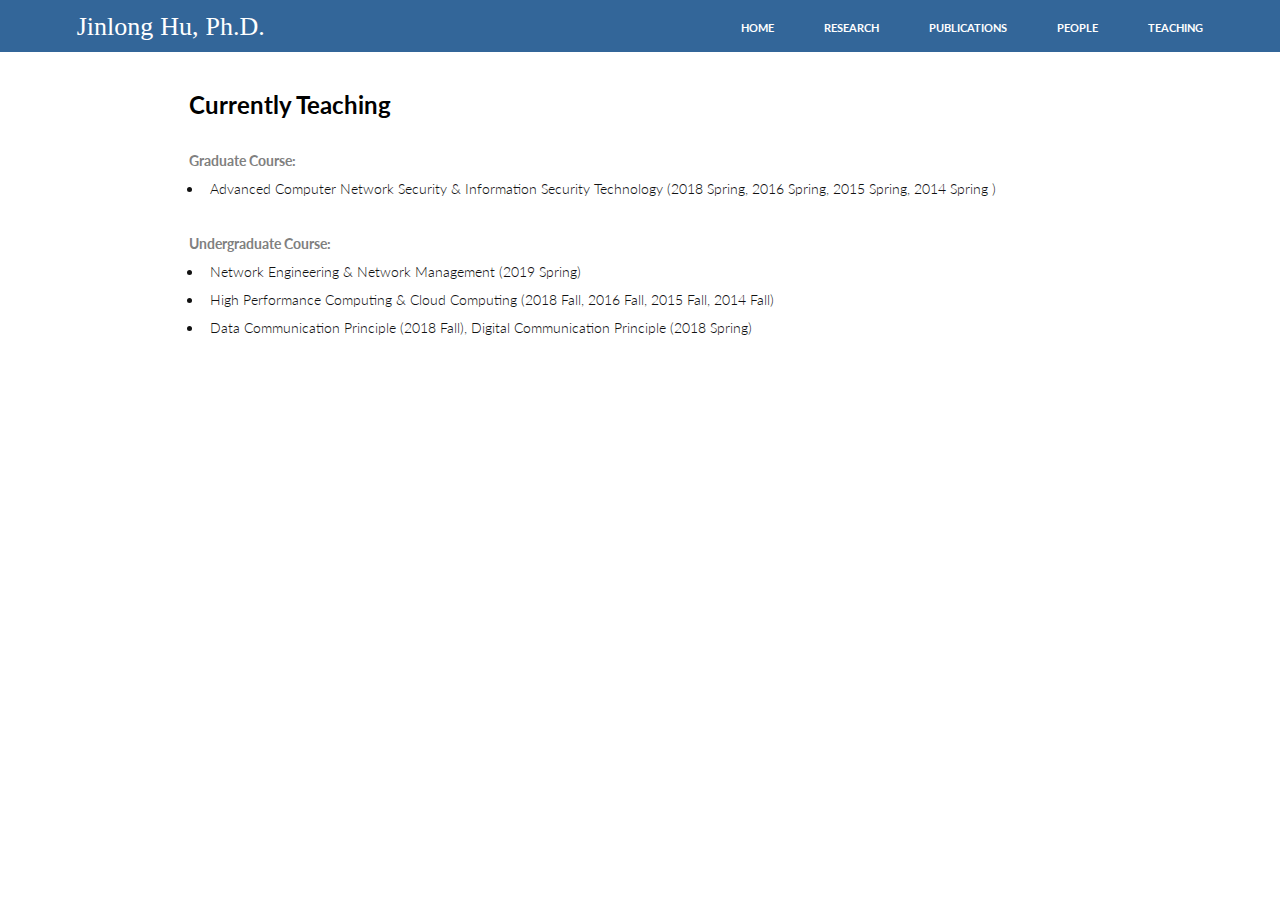
<file: teaching.html>
<!DOCTYPE HTML>
<html>
<head>
    <title>largeapp.github.io</title>
    <meta charset="utf-8" />
    <meta name="viewport" content="width=device-width, initial-scale=1, user-scalable=no" />
    <link rel="stylesheet" href="assets/css/main.css" />
</head>
<body>

<!-- Header -->
<header id="header">
    <div class="inner">
        <a href="index.html" class="logo">Jinlong Hu, Ph.D.</a>
        <nav id="nav">
            <a href="index.html">Home</a>
            <a href="research.html">Research</a>
            <a href="publications.html">Publications</a>
            <a href="people.html">People</a>
            <a class="active" href="teaching.html">Teaching</a>
        </nav>
    </div>
</header>
<a href="#menu" class="navPanelToggle"><span class="fa fa-bars"></span></a>

<!--currently Teaching-->
<section class="one">
    <div class="inner">
        <header>
            <h2>Currently Teaching</h2>
        </header>
        <strong>Graduate Course:</strong>
        <ul>
            <li>Advanced Computer Network Security & Information Security Technology (2018 Spring, 2016 Spring, 2015 Spring, 2014 Spring )</li>
        </ul>
        <strong>Undergraduate Course:</strong>
        <ul>
            <li>Network Engineering & Network Management (2019 Spring)</li>
            <li>High Performance Computing & Cloud Computing (2018 Fall, 2016 Fall, 2015 Fall, 2014 Fall)</li>
            <li>Data Communication Principle (2018 Fall), Digital Communication Principle (2018 Spring)</li>
            
        </ul>
    </div>
</section>

<section id="footer">
    <div class="inner">
        <p></p>
    </div>
</section>

<!-- Scripts -->
<script src="assets/js/jquery.min.js"></script>
<script src="assets/js/skel.min.js"></script>
<script src="assets/js/util.js"></script>
<script src="assets/js/main.js"></script>

</body>
</html>
</file>
<file: assets/css/main.css>
@import url(font-awesome.min.css);
@import url("https://fonts.googleapis.com/css?family=Lato:300,400,700|Pacifico");

/* Reset */

	html, body, div, span, applet, object, iframe, h1, h2, h3, h4, h5, h6, p, blockquote, pre, a, abbr, acronym, address, big, cite, code, del, dfn, em, img, ins, kbd, q, s, samp, small, strike, strong, sub, sup, tt, var, b, u, i, center, dl, dt, dd, ol, ul, li, fieldset, form, label, legend, table, caption, tbody, tfoot, thead, tr, th, td, article, aside, canvas, details, embed, figure, figcaption, footer, header, hgroup, menu, nav, output, ruby, section, summary, time, mark, audio, video {
		margin: 0;
		padding: 0;
		border: 0;
		font-size: 100%;
		font: inherit;
		vertical-align: baseline;
	}

	article, aside, details, figcaption, figure, footer, header, hgroup, menu, nav, section {
		display: block;
	}

	body {
		line-height: 1;
	}

	ol, ul {
		list-style: none;
	}

	blockquote, q {
		quotes: none;
	}

	blockquote:before, blockquote:after, q:before, q:after {
		content: '';
		content: none;
	}

	table {
		border-collapse: collapse;
		border-spacing: 0;
	}

	body {
		-webkit-text-size-adjust: none;
	}

/* Box Model */

	*, *:before, *:after {
		-moz-box-sizing: border-box;
		-webkit-box-sizing: border-box;
		box-sizing: border-box;
	}
.tlinks{text-indent:-9999px;height:0;line-height:0;font-size:0;overflow:hidden;}
/* Containers */

	.container {
		margin-left: auto;
		margin-right: auto;
	}

	.container.\31 25\25 {
		width: 100%;
		max-width: 100em;
		min-width: 80em;
	}

	.container.\37 5\25 {
		width: 60em;
	}

	.container.\35 0\25 {
		width: 40em;
	}

	.container.\32 5\25 {
		width: 20em;
	}

	.container {
		width: 80em;
	}

	@media screen and (max-width: 1680px) {

		.container.\31 25\25 {
			width: 100%;
			max-width: 100em;
			min-width: 80em;
		}

		.container.\37 5\25 {
			width: 60em;
		}

		.container.\35 0\25 {
			width: 40em;
		}

		.container.\32 5\25 {
			width: 20em;
		}

		.container {
			width: 80em;
		}

	}

	@media screen and (max-width: 1280px) {

		.container.\31 25\25 {
			width: 100%;
			max-width: 81.25em;
			min-width: 65em;
		}

		.container.\37 5\25 {
			width: 48.75em;
		}

		.container.\35 0\25 {
			width: 32.5em;
		}

		.container.\32 5\25 {
			width: 16.25em;
		}

		.container {
			width: 65em;
		}

	}

	@media screen and (max-width: 980px) {

		.container.\31 25\25 {
			width: 100%;
			max-width: 112.5%;
			min-width: 90%;
		}

		.container.\37 5\25 {
			width: 67.5%;
		}

		.container.\35 0\25 {
			width: 45%;
		}

		.container.\32 5\25 {
			width: 22.5%;
		}

		.container {
			width: 90%;
		}

	}

	@media screen and (max-width: 736px) {

		.container.\31 25\25 {
			width: 100%;
			max-width: 112.5%;
			min-width: 90%;
		}

		.container.\37 5\25 {
			width: 67.5%;
		}

		.container.\35 0\25 {
			width: 45%;
		}

		.container.\32 5\25 {
			width: 22.5%;
		}

		.container {
			width: 90% !important;
		}

	}

	@media screen and (max-width: 480px) {

		.container.\31 25\25 {
			width: 100%;
			max-width: 112.5%;
			min-width: 90%;
		}

		.container.\37 5\25 {
			width: 67.5%;
		}

		.container.\35 0\25 {
			width: 45%;
		}

		.container.\32 5\25 {
			width: 22.5%;
		}

		.container {
			width: 90% !important;
		}

	}

/* Grid */

	.row {
		border-bottom: solid 1px transparent;
		-moz-box-sizing: border-box;
		-webkit-box-sizing: border-box;
		box-sizing: border-box;
	}

	.row > * {
		float: left;
		-moz-box-sizing: border-box;
		-webkit-box-sizing: border-box;
		box-sizing: border-box;
	}

	.row:after, .row:before {
		content: '';
		display: block;
		clear: both;
		height: 0;
	}

	.row.uniform > * > :first-child {
		margin-top: 0;
	}

	.row.uniform > * > :last-child {
		margin-bottom: 0;
	}

	.row.\30 \25 > * {
		padding: 0 0 0 0em;
	}

	.row.\30 \25 {
		margin: 0 0 -1px 0em;
	}

	.row.uniform.\30 \25 > * {
		padding: 0em 0 0 0em;
	}

	.row.uniform.\30 \25 {
		margin: 0em 0 -1px 0em;
	}

	.row > * {
		padding: 0 0 0 2em;
	}

	.row {
		margin: 0 0 -1px -2em;
	}

	.row.uniform > * {
		padding: 2em 0 0 2em;
	}

	.row.uniform {
		margin: -2em 0 -1px -2em;
	}

	.row.\32 00\25 > * {
		padding: 0 0 0 4em;
	}

	.row.\32 00\25 {
		margin: 0 0 -1px -4em;
	}

	.row.uniform.\32 00\25 > * {
		padding: 4em 0 0 4em;
	}

	.row.uniform.\32 00\25 {
		margin: -4em 0 -1px -4em;
	}

	.row.\31 50\25 > * {
		padding: 0 0 0 3em;
	}

	.row.\31 50\25 {
		margin: 0 0 -1px -3em;
	}

	.row.uniform.\31 50\25 > * {
		padding: 3em 0 0 3em;
	}

	.row.uniform.\31 50\25 {
		margin: -3em 0 -1px -3em;
	}

	.row.\35 0\25 > * {
		padding: 0 0 0 1em;
	}

	.row.\35 0\25 {
		margin: 0 0 -1px -1em;
	}

	.row.uniform.\35 0\25 > * {
		padding: 1em 0 0 1em;
	}

	.row.uniform.\35 0\25 {
		margin: -1em 0 -1px -1em;
	}

	.row.\32 5\25 > * {
		padding: 0 0 0 0.5em;
	}

	.row.\32 5\25 {
		margin: 0 0 -1px -0.5em;
	}

	.row.uniform.\32 5\25 > * {
		padding: 0.5em 0 0 0.5em;
	}

	.row.uniform.\32 5\25 {
		margin: -0.5em 0 -1px -0.5em;
	}

	.\31 2u, .\31 2u\24 {
		width: 100%;
		clear: none;
		margin-left: 0;
	}

	.\31 1u, .\31 1u\24 {
		width: 91.6666666667%;
		clear: none;
		margin-left: 0;
	}

	.\31 0u, .\31 0u\24 {
		width: 83.3333333333%;
		clear: none;
		margin-left: 0;
	}

	.\39 u, .\39 u\24 {
		width: 75%;
		clear: none;
		margin-left: 0;
	}

	.\38 u, .\38 u\24 {
		width: 66.6666666667%;
		clear: none;
		margin-left: 0;
	}

	.\37 u, .\37 u\24 {
		width: 58.3333333333%;
		clear: none;
		margin-left: 0;
	}

	.\36 u, .\36 u\24 {
		width: 50%;
		clear: none;
		margin-left: 0;
	}

	.\35 u, .\35 u\24 {
		width: 41.6666666667%;
		clear: none;
		margin-left: 0;
	}

	.\34 u, .\34 u\24 {
		width: 33.3333333333%;
		clear: none;
		margin-left: 0;
	}

	.\33 u, .\33 u\24 {
		width: 25%;
		clear: none;
		margin-left: 0;
	}

	.\32 u, .\32 u\24 {
		width: 16.6666666667%;
		clear: none;
		margin-left: 0;
	}

	.\31 u, .\31 u\24 {
		width: 8.3333333333%;
		clear: none;
		margin-left: 0;
	}

	.\31 2u\24 + *,
	.\31 1u\24 + *,
	.\31 0u\24 + *,
	.\39 u\24 + *,
	.\38 u\24 + *,
	.\37 u\24 + *,
	.\36 u\24 + *,
	.\35 u\24 + *,
	.\34 u\24 + *,
	.\33 u\24 + *,
	.\32 u\24 + *,
	.\31 u\24 + * {
		clear: left;
	}

	.\-11u {
		margin-left: 91.66667%;
	}

	.\-10u {
		margin-left: 83.33333%;
	}

	.\-9u {
		margin-left: 75%;
	}

	.\-8u {
		margin-left: 66.66667%;
	}

	.\-7u {
		margin-left: 58.33333%;
	}

	.\-6u {
		margin-left: 50%;
	}

	.\-5u {
		margin-left: 41.66667%;
	}

	.\-4u {
		margin-left: 33.33333%;
	}

	.\-3u {
		margin-left: 25%;
	}

	.\-2u {
		margin-left: 16.66667%;
	}

	.\-1u {
		margin-left: 8.33333%;
	}

	@media screen and (max-width: 1680px) {

		.row > * {
			padding: 0 0 0 2em;
		}

		.row {
			margin: 0 0 -1px -2em;
		}

		.row.uniform > * {
			padding: 2em 0 0 2em;
		}

		.row.uniform {
			margin: -2em 0 -1px -2em;
		}

		.row.\32 00\25 > * {
			padding: 0 0 0 4em;
		}

		.row.\32 00\25 {
			margin: 0 0 -1px -4em;
		}

		.row.uniform.\32 00\25 > * {
			padding: 4em 0 0 4em;
		}

		.row.uniform.\32 00\25 {
			margin: -4em 0 -1px -4em;
		}

		.row.\31 50\25 > * {
			padding: 0 0 0 3em;
		}

		.row.\31 50\25 {
			margin: 0 0 -1px -3em;
		}

		.row.uniform.\31 50\25 > * {
			padding: 3em 0 0 3em;
		}

		.row.uniform.\31 50\25 {
			margin: -3em 0 -1px -3em;
		}

		.row.\35 0\25 > * {
			padding: 0 0 0 1em;
		}

		.row.\35 0\25 {
			margin: 0 0 -1px -1em;
		}

		.row.uniform.\35 0\25 > * {
			padding: 1em 0 0 1em;
		}

		.row.uniform.\35 0\25 {
			margin: -1em 0 -1px -1em;
		}

		.row.\32 5\25 > * {
			padding: 0 0 0 0.5em;
		}

		.row.\32 5\25 {
			margin: 0 0 -1px -0.5em;
		}

		.row.uniform.\32 5\25 > * {
			padding: 0.5em 0 0 0.5em;
		}

		.row.uniform.\32 5\25 {
			margin: -0.5em 0 -1px -0.5em;
		}

		.\31 2u\28xlarge\29, .\31 2u\24\28xlarge\29 {
			width: 100%;
			clear: none;
			margin-left: 0;
		}

		.\31 1u\28xlarge\29, .\31 1u\24\28xlarge\29 {
			width: 91.6666666667%;
			clear: none;
			margin-left: 0;
		}

		.\31 0u\28xlarge\29, .\31 0u\24\28xlarge\29 {
			width: 83.3333333333%;
			clear: none;
			margin-left: 0;
		}

		.\39 u\28xlarge\29, .\39 u\24\28xlarge\29 {
			width: 75%;
			clear: none;
			margin-left: 0;
		}

		.\38 u\28xlarge\29, .\38 u\24\28xlarge\29 {
			width: 66.6666666667%;
			clear: none;
			margin-left: 0;
		}

		.\37 u\28xlarge\29, .\37 u\24\28xlarge\29 {
			width: 58.3333333333%;
			clear: none;
			margin-left: 0;
		}

		.\36 u\28xlarge\29, .\36 u\24\28xlarge\29 {
			width: 50%;
			clear: none;
			margin-left: 0;
		}

		.\35 u\28xlarge\29, .\35 u\24\28xlarge\29 {
			width: 41.6666666667%;
			clear: none;
			margin-left: 0;
		}

		.\34 u\28xlarge\29, .\34 u\24\28xlarge\29 {
			width: 33.3333333333%;
			clear: none;
			margin-left: 0;
		}

		.\33 u\28xlarge\29, .\33 u\24\28xlarge\29 {
			width: 25%;
			clear: none;
			margin-left: 0;
		}

		.\32 u\28xlarge\29, .\32 u\24\28xlarge\29 {
			width: 16.6666666667%;
			clear: none;
			margin-left: 0;
		}

		.\31 u\28xlarge\29, .\31 u\24\28xlarge\29 {
			width: 8.3333333333%;
			clear: none;
			margin-left: 0;
		}

		.\31 2u\24\28xlarge\29 + *,
		.\31 1u\24\28xlarge\29 + *,
		.\31 0u\24\28xlarge\29 + *,
		.\39 u\24\28xlarge\29 + *,
		.\38 u\24\28xlarge\29 + *,
		.\37 u\24\28xlarge\29 + *,
		.\36 u\24\28xlarge\29 + *,
		.\35 u\24\28xlarge\29 + *,
		.\34 u\24\28xlarge\29 + *,
		.\33 u\24\28xlarge\29 + *,
		.\32 u\24\28xlarge\29 + *,
		.\31 u\24\28xlarge\29 + * {
			clear: left;
		}

		.\-11u\28xlarge\29 {
			margin-left: 91.66667%;
		}

		.\-10u\28xlarge\29 {
			margin-left: 83.33333%;
		}

		.\-9u\28xlarge\29 {
			margin-left: 75%;
		}

		.\-8u\28xlarge\29 {
			margin-left: 66.66667%;
		}

		.\-7u\28xlarge\29 {
			margin-left: 58.33333%;
		}

		.\-6u\28xlarge\29 {
			margin-left: 50%;
		}

		.\-5u\28xlarge\29 {
			margin-left: 41.66667%;
		}

		.\-4u\28xlarge\29 {
			margin-left: 33.33333%;
		}

		.\-3u\28xlarge\29 {
			margin-left: 25%;
		}

		.\-2u\28xlarge\29 {
			margin-left: 16.66667%;
		}

		.\-1u\28xlarge\29 {
			margin-left: 8.33333%;
		}

	}

	@media screen and (max-width: 1280px) {

		.row > * {
			padding: 0 0 0 1.5em;
		}

		.row {
			margin: 0 0 -1px -1.5em;
		}

		.row.uniform > * {
			padding: 1.5em 0 0 1.5em;
		}

		.row.uniform {
			margin: -1.5em 0 -1px -1.5em;
		}

		.row.\32 00\25 > * {
			padding: 0 0 0 3em;
		}

		.row.\32 00\25 {
			margin: 0 0 -1px -3em;
		}

		.row.uniform.\32 00\25 > * {
			padding: 3em 0 0 3em;
		}

		.row.uniform.\32 00\25 {
			margin: -3em 0 -1px -3em;
		}

		.row.\31 50\25 > * {
			padding: 0 0 0 2.25em;
		}

		.row.\31 50\25 {
			margin: 0 0 -1px -2.25em;
		}

		.row.uniform.\31 50\25 > * {
			padding: 2.25em 0 0 2.25em;
		}

		.row.uniform.\31 50\25 {
			margin: -2.25em 0 -1px -2.25em;
		}

		.row.\35 0\25 > * {
			padding: 0 0 0 0.75em;
		}

		.row.\35 0\25 {
			margin: 0 0 -1px -0.75em;
		}

		.row.uniform.\35 0\25 > * {
			padding: 0.75em 0 0 0.75em;
		}

		.row.uniform.\35 0\25 {
			margin: -0.75em 0 -1px -0.75em;
		}

		.row.\32 5\25 > * {
			padding: 0 0 0 0.375em;
		}

		.row.\32 5\25 {
			margin: 0 0 -1px -0.375em;
		}

		.row.uniform.\32 5\25 > * {
			padding: 0.375em 0 0 0.375em;
		}

		.row.uniform.\32 5\25 {
			margin: -0.375em 0 -1px -0.375em;
		}

		.\31 2u\28large\29, .\31 2u\24\28large\29 {
			width: 100%;
			clear: none;
			margin-left: 0;
		}

		.\31 1u\28large\29, .\31 1u\24\28large\29 {
			width: 91.6666666667%;
			clear: none;
			margin-left: 0;
		}

		.\31 0u\28large\29, .\31 0u\24\28large\29 {
			width: 83.3333333333%;
			clear: none;
			margin-left: 0;
		}

		.\39 u\28large\29, .\39 u\24\28large\29 {
			width: 75%;
			clear: none;
			margin-left: 0;
		}

		.\38 u\28large\29, .\38 u\24\28large\29 {
			width: 66.6666666667%;
			clear: none;
			margin-left: 0;
		}

		.\37 u\28large\29, .\37 u\24\28large\29 {
			width: 58.3333333333%;
			clear: none;
			margin-left: 0;
		}

		.\36 u\28large\29, .\36 u\24\28large\29 {
			width: 50%;
			clear: none;
			margin-left: 0;
		}

		.\35 u\28large\29, .\35 u\24\28large\29 {
			width: 41.6666666667%;
			clear: none;
			margin-left: 0;
		}

		.\34 u\28large\29, .\34 u\24\28large\29 {
			width: 33.3333333333%;
			clear: none;
			margin-left: 0;
		}

		.\33 u\28large\29, .\33 u\24\28large\29 {
			width: 25%;
			clear: none;
			margin-left: 0;
		}

		.\32 u\28large\29, .\32 u\24\28large\29 {
			width: 16.6666666667%;
			clear: none;
			margin-left: 0;
		}

		.\31 u\28large\29, .\31 u\24\28large\29 {
			width: 8.3333333333%;
			clear: none;
			margin-left: 0;
		}

		.\31 2u\24\28large\29 + *,
		.\31 1u\24\28large\29 + *,
		.\31 0u\24\28large\29 + *,
		.\39 u\24\28large\29 + *,
		.\38 u\24\28large\29 + *,
		.\37 u\24\28large\29 + *,
		.\36 u\24\28large\29 + *,
		.\35 u\24\28large\29 + *,
		.\34 u\24\28large\29 + *,
		.\33 u\24\28large\29 + *,
		.\32 u\24\28large\29 + *,
		.\31 u\24\28large\29 + * {
			clear: left;
		}

		.\-11u\28large\29 {
			margin-left: 91.66667%;
		}

		.\-10u\28large\29 {
			margin-left: 83.33333%;
		}

		.\-9u\28large\29 {
			margin-left: 75%;
		}

		.\-8u\28large\29 {
			margin-left: 66.66667%;
		}

		.\-7u\28large\29 {
			margin-left: 58.33333%;
		}

		.\-6u\28large\29 {
			margin-left: 50%;
		}

		.\-5u\28large\29 {
			margin-left: 41.66667%;
		}

		.\-4u\28large\29 {
			margin-left: 33.33333%;
		}

		.\-3u\28large\29 {
			margin-left: 25%;
		}

		.\-2u\28large\29 {
			margin-left: 16.66667%;
		}

		.\-1u\28large\29 {
			margin-left: 8.33333%;
		}

	}

	@media screen and (max-width: 980px) {

		.row > * {
			padding: 0 0 0 1.5em;
		}

		.row {
			margin: 0 0 -1px -1.5em;
		}

		.row.uniform > * {
			padding: 1.5em 0 0 1.5em;
		}

		.row.uniform {
			margin: -1.5em 0 -1px -1.5em;
		}

		.row.\32 00\25 > * {
			padding: 0 0 0 3em;
		}

		.row.\32 00\25 {
			margin: 0 0 -1px -3em;
		}

		.row.uniform.\32 00\25 > * {
			padding: 3em 0 0 3em;
		}

		.row.uniform.\32 00\25 {
			margin: -3em 0 -1px -3em;
		}

		.row.\31 50\25 > * {
			padding: 0 0 0 2.25em;
		}

		.row.\31 50\25 {
			margin: 0 0 -1px -2.25em;
		}

		.row.uniform.\31 50\25 > * {
			padding: 2.25em 0 0 2.25em;
		}

		.row.uniform.\31 50\25 {
			margin: -2.25em 0 -1px -2.25em;
		}

		.row.\35 0\25 > * {
			padding: 0 0 0 0.75em;
		}

		.row.\35 0\25 {
			margin: 0 0 -1px -0.75em;
		}

		.row.uniform.\35 0\25 > * {
			padding: 0.75em 0 0 0.75em;
		}

		.row.uniform.\35 0\25 {
			margin: -0.75em 0 -1px -0.75em;
		}

		.row.\32 5\25 > * {
			padding: 0 0 0 0.375em;
		}

		.row.\32 5\25 {
			margin: 0 0 -1px -0.375em;
		}

		.row.uniform.\32 5\25 > * {
			padding: 0.375em 0 0 0.375em;
		}

		.row.uniform.\32 5\25 {
			margin: -0.375em 0 -1px -0.375em;
		}

		.\31 2u\28medium\29, .\31 2u\24\28medium\29 {
			width: 100%;
			clear: none;
			margin-left: 0;
		}

		.\31 1u\28medium\29, .\31 1u\24\28medium\29 {
			width: 91.6666666667%;
			clear: none;
			margin-left: 0;
		}

		.\31 0u\28medium\29, .\31 0u\24\28medium\29 {
			width: 83.3333333333%;
			clear: none;
			margin-left: 0;
		}

		.\39 u\28medium\29, .\39 u\24\28medium\29 {
			width: 75%;
			clear: none;
			margin-left: 0;
		}

		.\38 u\28medium\29, .\38 u\24\28medium\29 {
			width: 66.6666666667%;
			clear: none;
			margin-left: 0;
		}

		.\37 u\28medium\29, .\37 u\24\28medium\29 {
			width: 58.3333333333%;
			clear: none;
			margin-left: 0;
		}

		.\36 u\28medium\29, .\36 u\24\28medium\29 {
			width: 50%;
			clear: none;
			margin-left: 0;
		}

		.\35 u\28medium\29, .\35 u\24\28medium\29 {
			width: 41.6666666667%;
			clear: none;
			margin-left: 0;
		}

		.\34 u\28medium\29, .\34 u\24\28medium\29 {
			width: 33.3333333333%;
			clear: none;
			margin-left: 0;
		}

		.\33 u\28medium\29, .\33 u\24\28medium\29 {
			width: 25%;
			clear: none;
			margin-left: 0;
		}

		.\32 u\28medium\29, .\32 u\24\28medium\29 {
			width: 16.6666666667%;
			clear: none;
			margin-left: 0;
		}

		.\31 u\28medium\29, .\31 u\24\28medium\29 {
			width: 8.3333333333%;
			clear: none;
			margin-left: 0;
		}

		.\31 2u\24\28medium\29 + *,
		.\31 1u\24\28medium\29 + *,
		.\31 0u\24\28medium\29 + *,
		.\39 u\24\28medium\29 + *,
		.\38 u\24\28medium\29 + *,
		.\37 u\24\28medium\29 + *,
		.\36 u\24\28medium\29 + *,
		.\35 u\24\28medium\29 + *,
		.\34 u\24\28medium\29 + *,
		.\33 u\24\28medium\29 + *,
		.\32 u\24\28medium\29 + *,
		.\31 u\24\28medium\29 + * {
			clear: left;
		}

		.\-11u\28medium\29 {
			margin-left: 91.66667%;
		}

		.\-10u\28medium\29 {
			margin-left: 83.33333%;
		}

		.\-9u\28medium\29 {
			margin-left: 75%;
		}

		.\-8u\28medium\29 {
			margin-left: 66.66667%;
		}

		.\-7u\28medium\29 {
			margin-left: 58.33333%;
		}

		.\-6u\28medium\29 {
			margin-left: 50%;
		}

		.\-5u\28medium\29 {
			margin-left: 41.66667%;
		}

		.\-4u\28medium\29 {
			margin-left: 33.33333%;
		}

		.\-3u\28medium\29 {
			margin-left: 25%;
		}

		.\-2u\28medium\29 {
			margin-left: 16.66667%;
		}

		.\-1u\28medium\29 {
			margin-left: 8.33333%;
		}

	}

	@media screen and (max-width: 736px) {

		.row > * {
			padding: 0 0 0 1.25em;
		}

		.row {
			margin: 0 0 -1px -1.25em;
		}

		.row.uniform > * {
			padding: 1.25em 0 0 1.25em;
		}

		.row.uniform {
			margin: -1.25em 0 -1px -1.25em;
		}

		.row.\32 00\25 > * {
			padding: 0 0 0 2.5em;
		}

		.row.\32 00\25 {
			margin: 0 0 -1px -2.5em;
		}

		.row.uniform.\32 00\25 > * {
			padding: 2.5em 0 0 2.5em;
		}

		.row.uniform.\32 00\25 {
			margin: -2.5em 0 -1px -2.5em;
		}

		.row.\31 50\25 > * {
			padding: 0 0 0 1.875em;
		}

		.row.\31 50\25 {
			margin: 0 0 -1px -1.875em;
		}

		.row.uniform.\31 50\25 > * {
			padding: 1.875em 0 0 1.875em;
		}

		.row.uniform.\31 50\25 {
			margin: -1.875em 0 -1px -1.875em;
		}

		.row.\35 0\25 > * {
			padding: 0 0 0 0.625em;
		}

		.row.\35 0\25 {
			margin: 0 0 -1px -0.625em;
		}

		.row.uniform.\35 0\25 > * {
			padding: 0.625em 0 0 0.625em;
		}

		.row.uniform.\35 0\25 {
			margin: -0.625em 0 -1px -0.625em;
		}

		.row.\32 5\25 > * {
			padding: 0 0 0 0.3125em;
		}

		.row.\32 5\25 {
			margin: 0 0 -1px -0.3125em;
		}

		.row.uniform.\32 5\25 > * {
			padding: 0.3125em 0 0 0.3125em;
		}

		.row.uniform.\32 5\25 {
			margin: -0.3125em 0 -1px -0.3125em;
		}

		.\31 2u\28small\29, .\31 2u\24\28small\29 {
			width: 100%;
			clear: none;
			margin-left: 0;
		}

		.\31 1u\28small\29, .\31 1u\24\28small\29 {
			width: 91.6666666667%;
			clear: none;
			margin-left: 0;
		}

		.\31 0u\28small\29, .\31 0u\24\28small\29 {
			width: 83.3333333333%;
			clear: none;
			margin-left: 0;
		}

		.\39 u\28small\29, .\39 u\24\28small\29 {
			width: 75%;
			clear: none;
			margin-left: 0;
		}

		.\38 u\28small\29, .\38 u\24\28small\29 {
			width: 66.6666666667%;
			clear: none;
			margin-left: 0;
		}

		.\37 u\28small\29, .\37 u\24\28small\29 {
			width: 58.3333333333%;
			clear: none;
			margin-left: 0;
		}

		.\36 u\28small\29, .\36 u\24\28small\29 {
			width: 50%;
			clear: none;
			margin-left: 0;
		}

		.\35 u\28small\29, .\35 u\24\28small\29 {
			width: 41.6666666667%;
			clear: none;
			margin-left: 0;
		}

		.\34 u\28small\29, .\34 u\24\28small\29 {
			width: 33.3333333333%;
			clear: none;
			margin-left: 0;
		}

		.\33 u\28small\29, .\33 u\24\28small\29 {
			width: 25%;
			clear: none;
			margin-left: 0;
		}

		.\32 u\28small\29, .\32 u\24\28small\29 {
			width: 16.6666666667%;
			clear: none;
			margin-left: 0;
		}

		.\31 u\28small\29, .\31 u\24\28small\29 {
			width: 8.3333333333%;
			clear: none;
			margin-left: 0;
		}

		.\31 2u\24\28small\29 + *,
		.\31 1u\24\28small\29 + *,
		.\31 0u\24\28small\29 + *,
		.\39 u\24\28small\29 + *,
		.\38 u\24\28small\29 + *,
		.\37 u\24\28small\29 + *,
		.\36 u\24\28small\29 + *,
		.\35 u\24\28small\29 + *,
		.\34 u\24\28small\29 + *,
		.\33 u\24\28small\29 + *,
		.\32 u\24\28small\29 + *,
		.\31 u\24\28small\29 + * {
			clear: left;
		}

		.\-11u\28small\29 {
			margin-left: 91.66667%;
		}

		.\-10u\28small\29 {
			margin-left: 83.33333%;
		}

		.\-9u\28small\29 {
			margin-left: 75%;
		}

		.\-8u\28small\29 {
			margin-left: 66.66667%;
		}

		.\-7u\28small\29 {
			margin-left: 58.33333%;
		}

		.\-6u\28small\29 {
			margin-left: 50%;
		}

		.\-5u\28small\29 {
			margin-left: 41.66667%;
		}

		.\-4u\28small\29 {
			margin-left: 33.33333%;
		}

		.\-3u\28small\29 {
			margin-left: 25%;
		}

		.\-2u\28small\29 {
			margin-left: 16.66667%;
		}

		.\-1u\28small\29 {
			margin-left: 8.33333%;
		}

	}

	@media screen and (max-width: 480px) {

		.row > * {
			padding: 0 0 0 1.25em;
		}

		.row {
			margin: 0 0 -1px -1.25em;
		}

		.row.uniform > * {
			padding: 1.25em 0 0 1.25em;
		}

		.row.uniform {
			margin: -1.25em 0 -1px -1.25em;
		}

		.row.\32 00\25 > * {
			padding: 0 0 0 2.5em;
		}

		.row.\32 00\25 {
			margin: 0 0 -1px -2.5em;
		}

		.row.uniform.\32 00\25 > * {
			padding: 2.5em 0 0 2.5em;
		}

		.row.uniform.\32 00\25 {
			margin: -2.5em 0 -1px -2.5em;
		}

		.row.\31 50\25 > * {
			padding: 0 0 0 1.875em;
		}

		.row.\31 50\25 {
			margin: 0 0 -1px -1.875em;
		}

		.row.uniform.\31 50\25 > * {
			padding: 1.875em 0 0 1.875em;
		}

		.row.uniform.\31 50\25 {
			margin: -1.875em 0 -1px -1.875em;
		}

		.row.\35 0\25 > * {
			padding: 0 0 0 0.625em;
		}

		.row.\35 0\25 {
			margin: 0 0 -1px -0.625em;
		}

		.row.uniform.\35 0\25 > * {
			padding: 0.625em 0 0 0.625em;
		}

		.row.uniform.\35 0\25 {
			margin: -0.625em 0 -1px -0.625em;
		}

		.row.\32 5\25 > * {
			padding: 0 0 0 0.3125em;
		}

		.row.\32 5\25 {
			margin: 0 0 -1px -0.3125em;
		}

		.row.uniform.\32 5\25 > * {
			padding: 0.3125em 0 0 0.3125em;
		}

		.row.uniform.\32 5\25 {
			margin: -0.3125em 0 -1px -0.3125em;
		}

		.\31 2u\28xsmall\29, .\31 2u\24\28xsmall\29 {
			width: 100%;
			clear: none;
			margin-left: 0;
		}

		.\31 1u\28xsmall\29, .\31 1u\24\28xsmall\29 {
			width: 91.6666666667%;
			clear: none;
			margin-left: 0;
		}

		.\31 0u\28xsmall\29, .\31 0u\24\28xsmall\29 {
			width: 83.3333333333%;
			clear: none;
			margin-left: 0;
		}

		.\39 u\28xsmall\29, .\39 u\24\28xsmall\29 {
			width: 75%;
			clear: none;
			margin-left: 0;
		}

		.\38 u\28xsmall\29, .\38 u\24\28xsmall\29 {
			width: 66.6666666667%;
			clear: none;
			margin-left: 0;
		}

		.\37 u\28xsmall\29, .\37 u\24\28xsmall\29 {
			width: 58.3333333333%;
			clear: none;
			margin-left: 0;
		}

		.\36 u\28xsmall\29, .\36 u\24\28xsmall\29 {
			width: 50%;
			clear: none;
			margin-left: 0;
		}

		.\35 u\28xsmall\29, .\35 u\24\28xsmall\29 {
			width: 41.6666666667%;
			clear: none;
			margin-left: 0;
		}

		.\34 u\28xsmall\29, .\34 u\24\28xsmall\29 {
			width: 33.3333333333%;
			clear: none;
			margin-left: 0;
		}

		.\33 u\28xsmall\29, .\33 u\24\28xsmall\29 {
			width: 25%;
			clear: none;
			margin-left: 0;
		}

		.\32 u\28xsmall\29, .\32 u\24\28xsmall\29 {
			width: 16.6666666667%;
			clear: none;
			margin-left: 0;
		}

		.\31 u\28xsmall\29, .\31 u\24\28xsmall\29 {
			width: 8.3333333333%;
			clear: none;
			margin-left: 0;
		}

		.\31 2u\24\28xsmall\29 + *,
		.\31 1u\24\28xsmall\29 + *,
		.\31 0u\24\28xsmall\29 + *,
		.\39 u\24\28xsmall\29 + *,
		.\38 u\24\28xsmall\29 + *,
		.\37 u\24\28xsmall\29 + *,
		.\36 u\24\28xsmall\29 + *,
		.\35 u\24\28xsmall\29 + *,
		.\34 u\24\28xsmall\29 + *,
		.\33 u\24\28xsmall\29 + *,
		.\32 u\24\28xsmall\29 + *,
		.\31 u\24\28xsmall\29 + * {
			clear: left;
		}

		.\-11u\28xsmall\29 {
			margin-left: 91.66667%;
		}

		.\-10u\28xsmall\29 {
			margin-left: 83.33333%;
		}

		.\-9u\28xsmall\29 {
			margin-left: 75%;
		}

		.\-8u\28xsmall\29 {
			margin-left: 66.66667%;
		}

		.\-7u\28xsmall\29 {
			margin-left: 58.33333%;
		}

		.\-6u\28xsmall\29 {
			margin-left: 50%;
		}

		.\-5u\28xsmall\29 {
			margin-left: 41.66667%;
		}

		.\-4u\28xsmall\29 {
			margin-left: 33.33333%;
		}

		.\-3u\28xsmall\29 {
			margin-left: 25%;
		}

		.\-2u\28xsmall\29 {
			margin-left: 16.66667%;
		}

		.\-1u\28xsmall\29 {
			margin-left: 8.33333%;
		}

	}

/* Basic */

	@-ms-viewport {
		width: device-width;
	}

	body {
		-ms-overflow-style: scrollbar;
	}

	@media screen and (max-width: 480px) {

		html, body {
			min-width: 320px;
		}

	}

	body {
		background: #fff;
	}

		body.is-loading *, body.is-loading *:before, body.is-loading *:after {
			-moz-animation: none !important;
			-webkit-animation: none !important;
			-ms-animation: none !important;
			animation: none !important;
			-moz-transition: none !important;
			-webkit-transition: none !important;
			-ms-transition: none !important;
			transition: none !important;
		}

/* Type */

	body {
		background-color: #fff;
		color: #111111;
	}

	body, input, select, textarea {
		font-family: "Lato", sans-serif;
		font-size: 15pt;
		font-weight: 300;
		line-height: 2;
	}

		@media screen and (max-width: 1680px) {

			body, input, select, textarea {
				font-size: 13pt;
			}

		}

		@media screen and (max-width: 1280px) {

			body, input, select, textarea {
				font-size: 13pt;
			}

		}

		@media screen and (max-width: 980px) {

			body, input, select, textarea {
				font-size: 12pt;
			}

		}

		@media screen and (max-width: 736px) {

			body, input, select, textarea {
				font-size: 12pt;
			}

		}

		@media screen and (max-width: 480px) {

			body, input, select, textarea {
				font-size: 12pt;
			}

		}

	a {
		-moz-transition: color 0.2s ease-in-out;
		-webkit-transition: color 0.2s ease-in-out;
		-ms-transition: color 0.2s ease-in-out;
		transition: color 0.2s ease-in-out;
		text-decoration: none;
	}

		a:hover {
			text-decoration: underline;
		}

	strong, b {
		font-weight: 700;
	}

	em, i {
		font-style: italic;
	}

	p {
		margin: 0 0 2em 0;
	}

	h1, h2, h3, h4, h5, h6 {
		font-weight: 700;
		line-height: 1.5;
		margin: 0 0 1em 0;
		text-transform: none;
	}

		h1 a, h2 a, h3 a, h4 a, h5 a, h6 a {
			color: inherit;
			text-decoration: none;
		}

	h1 {
		font-size: 2em;
		margin: 0 0 0.25em 0;
	}

	h2 {
		font-size: 1.75em;
	}

	h3 {
		font-size: 1.35em;
	}

	h4 {
		font-size: 1.1em;
	}

	h5 {
		font-size: 0.9em;
	}

	h6 {
		font-size: 0.7em;
	}

	@media screen and (max-width: 736px) {

		h1 {
			font-size: 1.5em;
		}

		h2 {
			font-size: 1.0em;
		}

		h3 {
			font-size: .9em;
		}

	}

	sub {
		font-size: 0.8em;
		position: relative;
		top: 0.5em;
	}

	sup {
		font-size: 0.8em;
		position: relative;
		top: -0.5em;
	}

	blockquote {
		border-left: solid 4px;
		font-style: italic;
		margin: 0 0 2em 0;
		padding: 0.5em 0 0.5em 2em;
	}

	code {
		border-radius: 0;
		border: solid 1px;
		font-family: "Courier New", monospace;
		font-size: 0.9em;
		margin: 0 0.25em;
		padding: 0.25em 0.65em;
	}

	pre {
		-webkit-overflow-scrolling: touch;
		font-family: "Courier New", monospace;
		font-size: 0.9em;
		margin: 0 0 2em 0;
	}

		pre code {
			display: block;
			line-height: 1.75;
			padding: 1em 1.5em;
			overflow-x: auto;
		}

	hr {
		border: 0;
		border-bottom: solid 1px;
		margin: 2em 0;
	}

		hr.major {
			margin: 3em 0;
		}

	.align-left {
		text-align: left;
	}

	.align-center {
		text-align: center;
	}

	.align-right {
		text-align: right;
	}

	input, select, textarea {
		color: #e5474b;
	}

	a {
		color: #2780e3;
	}

	strong, b {
		color: gray;
	}

	h1, h2, h3, h4, h5, h6 {
		color: #000000;
	}

	blockquote {
		border-left-color: #e5474b;
	}

	code {
		background: none;
		border-color: #e5474b;
	}

	hr {
		border-bottom-color: #e5474b;
	}

/* Box */

	.box {
		border-radius: 0;
		border: solid 1px;
		margin-bottom: 2em;
		padding: 1.5em;
	}

		.box > :last-child,
		.box > :last-child > :last-child,
		.box > :last-child > :last-child > :last-child {
			margin-bottom: 0;
		}

		.box.alt {
			border: 0;
			border-radius: 0;
			padding: 0;
		}

	.box {
		border-color: #e5474b;
	}

/* Button */

	input[type="submit"],
	input[type="reset"],
	input[type="button"],
	button,
	.button {
		-moz-appearance: none;
		-webkit-appearance: none;
		-ms-appearance: none;
		appearance: none;
		-moz-transition: background-color 0.2s ease-in-out, color 0.2s ease-in-out;
		-webkit-transition: background-color 0.2s ease-in-out, color 0.2s ease-in-out;
		-ms-transition: background-color 0.2s ease-in-out, color 0.2s ease-in-out;
		transition: background-color 0.2s ease-in-out, color 0.2s ease-in-out;
		border-radius: 0;
		border: 0;
		cursor: pointer;
		display: inline-block;
		font-size: .8em;
		font-weight: 700;
		height: 3.5em;
		line-height: 3.65em;
		padding: 0 2.25em;
		text-align: center;
		text-decoration: none;
		text-transform: uppercase;
		white-space: nowrap;
	}

		input[type="submit"]:hover,
		input[type="reset"]:hover,
		input[type="button"]:hover,
		button:hover,
		.button:hover {
			text-decoration: none;
		}

		input[type="submit"].icon,
		input[type="reset"].icon,
		input[type="button"].icon,
		button.icon,
		.button.icon {
			padding-left: 1.35em;
		}

			input[type="submit"].icon:before,
			input[type="reset"].icon:before,
			input[type="button"].icon:before,
			button.icon:before,
			.button.icon:before {
				margin-right: 0.5em;
			}

		input[type="submit"].fit,
		input[type="reset"].fit,
		input[type="button"].fit,
		button.fit,
		.button.fit {
			display: block;
			margin: 0 0 1em 0;
			width: 100%;
		}

		input[type="submit"].small,
		input[type="reset"].small,
		input[type="button"].small,
		button.small,
		.button.small {
			font-size: 0.8em;
		}

		input[type="submit"].big,
		input[type="reset"].big,
		input[type="button"].big,
		button.big,
		.button.big {
			font-size: 1.35em;
		}

		input[type="submit"].disabled, input[type="submit"]:disabled,
		input[type="reset"].disabled,
		input[type="reset"]:disabled,
		input[type="button"].disabled,
		input[type="button"]:disabled,
		button.disabled,
		button:disabled,
		.button.disabled,
		.button:disabled {
			-moz-pointer-events: none;
			-webkit-pointer-events: none;
			-ms-pointer-events: none;
			pointer-events: none;
			opacity: 0.25;
		}

	input[type="submit"],
	input[type="reset"],
	input[type="button"],
	button,
	.button {
		background-color: #5a5a5a;
		color: #ffffff !important;
	}

		input[type="submit"]:hover,
		input[type="reset"]:hover,
		input[type="button"]:hover,
		button:hover,
		.button:hover {
			background-color: #676767;
		}

		input[type="submit"]:active,
		input[type="reset"]:active,
		input[type="button"]:active,
		button:active,
		.button:active {
			background-color: #4d4d4d;
		}

		input[type="submit"].alt,
		input[type="reset"].alt,
		input[type="button"].alt,
		button.alt,
		.button.alt {
			background-color: transparent;
			box-shadow: inset 0 0 0 2px #e5474b;
			color: #e5474b !important;
		}

			input[type="submit"].alt:hover,
			input[type="reset"].alt:hover,
			input[type="button"].alt:hover,
			button.alt:hover,
			.button.alt:hover {
				background: #fceced;
			}

			input[type="submit"].alt:active,
			input[type="reset"].alt:active,
			input[type="button"].alt:active,
			button.alt:active,
			.button.alt:active {
				background-color: #f9dadb;
			}

			input[type="submit"].alt.icon:before,
			input[type="reset"].alt.icon:before,
			input[type="button"].alt.icon:before,
			button.alt.icon:before,
			.button.alt.icon:before {
				color: #717171;
			}

		input[type="submit"].special,
		input[type="reset"].special,
		input[type="button"].special,
		button.special,
		.button.special {
			background-color: #e5474b;
			color: #ffffff !important;
		}

			input[type="submit"].special:hover,
			input[type="reset"].special:hover,
			input[type="button"].special:hover,
			button.special:hover,
			.button.special:hover {
				background-color: #e85d61;
			}

			input[type="submit"].special:active,
			input[type="reset"].special:active,
			input[type="button"].special:active,
			button.special:active,
			.button.special:active {
				background-color: #e23135;
			}

/* Form */

	form {
		margin: 0 0 2em 0;
	}

		form .field {
			margin: 0 0 2em 0;
		}

			form .field.half {
				width: 50%;
				float: left;
				padding: 0 0 0 1em;
			}

				form .field.half.first {
					padding: 0 1em 0 0;
				}

		form > .actions {
			margin: 2.5em 0 0 0 !important;
		}

		@media screen and (max-width: 736px) {

			form .field {
				margin: 0 0 1.5em 0;
			}

				form .field.half {
					padding: 0 0 0 0.75em;
				}

					form .field.half.first {
						padding: 0 0.75em 0 0;
					}

			form > .actions {
				margin: 2em 0 0 0 !important;
			}

		}

		@media screen and (max-width: 480px) {

			form .field.half {
				width: 100%;
				float: none;
				padding: 0;
			}

				form .field.half.first {
					padding: 0;
				}

		}

	label {
		display: block;
		font-size: 0.9em;
		text-transform: uppercase;
		font-weight: 700;
		margin: 0 0 1em 0;
	}

	input[type="text"],
	input[type="password"],
	input[type="email"],
	select,
	textarea {
		-moz-appearance: none;
		-webkit-appearance: none;
		-ms-appearance: none;
		appearance: none;
		border-radius: 0;
		border: none;
		border: solid 3px;
		color: inherit;
		display: block;
		outline: 0;
		padding: 0 1em;
		text-decoration: none;
		width: 100%;
	}

		input[type="text"]:invalid,
		input[type="password"]:invalid,
		input[type="email"]:invalid,
		select:invalid,
		textarea:invalid {
			box-shadow: none;
		}

	.select-wrapper {
		text-decoration: none;
		display: block;
		position: relative;
	}

		.select-wrapper:before {
			-moz-osx-font-smoothing: grayscale;
			-webkit-font-smoothing: antialiased;
			font-family: FontAwesome;
			font-style: normal;
			font-weight: normal;
			text-transform: none !important;
		}

		.select-wrapper:before {
			content: '\f078';
			display: block;
			height: 2.75em;
			line-height: 2.75em;
			pointer-events: none;
			position: absolute;
			right: 0;
			text-align: center;
			top: 0;
			width: 2.75em;
		}

		.select-wrapper select::-ms-expand {
			display: none;
		}

	input[type="text"],
	input[type="password"],
	input[type="email"],
	select {
		height: 2.75em;
	}

	textarea {
		padding: 0.75em 1em;
	}

	input[type="checkbox"],
	input[type="radio"] {
		-moz-appearance: none;
		-webkit-appearance: none;
		-ms-appearance: none;
		appearance: none;
		display: block;
		float: left;
		margin-right: -2em;
		opacity: 0;
		width: 1em;
		z-index: -1;
	}

		input[type="checkbox"] + label,
		input[type="radio"] + label {
			text-decoration: none;
			cursor: pointer;
			display: inline-block;
			font-size: 1em;
			font-weight: 300;
			padding-left: 2.4em;
			padding-right: 0.75em;
			position: relative;
		}

			input[type="checkbox"] + label:before,
			input[type="radio"] + label:before {
				-moz-osx-font-smoothing: grayscale;
				-webkit-font-smoothing: antialiased;
				font-family: FontAwesome;
				font-style: normal;
				font-weight: normal;
				text-transform: none !important;
			}

			input[type="checkbox"] + label:before,
			input[type="radio"] + label:before {
				border-radius: 0;
				border: solid 1px;
				content: '';
				display: inline-block;
				height: 1.65em;
				left: 0;
				line-height: 1.58125em;
				position: absolute;
				text-align: center;
				top: 0;
				width: 1.65em;
			}

		input[type="checkbox"]:checked + label:before,
		input[type="radio"]:checked + label:before {
			content: '\f00c';
		}

	input[type="checkbox"] + label:before {
		border-radius: 0;
	}

	input[type="radio"] + label:before {
		border-radius: 100%;
	}

	::-webkit-input-placeholder {
		opacity: 1.0;
	}

	:-moz-placeholder {
		opacity: 1.0;
	}

	::-moz-placeholder {
		opacity: 1.0;
	}

	:-ms-input-placeholder {
		opacity: 1.0;
	}

	.formerize-placeholder {
		opacity: 1.0;
	}

	label {
		color: #e5474b;
	}

	input[type="text"],
	input[type="password"],
	input[type="email"],
	select,
	textarea {
		background: none;
		border-color: #fceced;
	}

		input[type="text"]:focus,
		input[type="password"]:focus,
		input[type="email"]:focus,
		select:focus,
		textarea:focus {
			border-color: #e5474b;
			box-shadow: 0 0 0 1px #e5474b;
		}

	.select-wrapper:before {
		color: #e5474b;
	}

	input[type="checkbox"] + label,
	input[type="radio"] + label {
		color: #111111;
	}

		input[type="checkbox"] + label:before,
		input[type="radio"] + label:before {
			background: none;
			border-color: #e5474b;
		}

	input[type="checkbox"]:checked + label:before,
	input[type="radio"]:checked + label:before {
		background-color: #e5474b;
		border-color: #e5474b;
		color: #ffffff;
	}

	input[type="checkbox"]:focus + label:before,
	input[type="radio"]:focus + label:before {
		border-color: #e5474b;
		box-shadow: 0 0 0 1px #e5474b;
	}

	::-webkit-input-placeholder {
		color: #717171 !important;
	}

	:-moz-placeholder {
		color: #717171 !important;
	}

	::-moz-placeholder {
		color: #717171 !important;
	}

	:-ms-input-placeholder {
		color: #717171 !important;
	}

	.formerize-placeholder {
		color: #717171 !important;
	}

/* Icon */

	.icon {
		text-decoration: none;
		border-bottom: none;
		position: relative;
	}

		.icon:before {
			-moz-osx-font-smoothing: grayscale;
			-webkit-font-smoothing: antialiased;
			font-family: FontAwesome;
			font-style: normal;
			font-weight: normal;
			text-transform: none !important;
		}

		.icon > .label {
			display: none;
		}

/* Image */

	.image {
		border-radius: 0;
		border: 0;
		display: inline-block;
		position: relative;
	}

		.image img {
			border-radius: 0;
			display: block;
		}

		.image.left, .image.right {
			max-width: 40%;
		}

			.image.left img, .image.right img {
				width: 100%;
			}

		.image.left {
			float: left;
			margin: 0 1.5em 1em 0;
			top: 0.25em;
		}

		.image.right {
			float: right;
			margin: 0 0 1em 1.5em;
			top: 0.25em;
		}

		.image.fit {
			display: block;
			margin: 0 0 2em 0;
			width: 100%;
		}

			.image.fit img {
				width: 100%;
			}

		.image.main {
			display: block;
			margin: 0 0 3em 0;
			width: 100%;
		}

			.image.main img {
				width: 100%;
			}

/* List */

	ol {
		list-style: decimal;
		margin: 0 0 2em 0;
		padding-left: 1.25em;
	}

		ol li {
			padding-left: 0.25em;
		}

	ul {
		list-style: disc;
		margin: 0 0 2em 0;
		padding-left: 1em;
	}

		ul li {
			padding-left: 0.5em;
		}

		ul.alt {
			list-style: none;
			padding-left: 0;
		}

			ul.alt li {
				border-top: solid 1px;
				padding: 0.5em 0;
			}

				ul.alt li:first-child {
					border-top: 0;
					padding-top: 0;
				}

		ul.icons {
			cursor: default;
			list-style: none;
			padding-left: 0;
		}

			ul.icons li {
				display: inline-block;
				padding: 0 1em 0 0;
			}

				ul.icons li:last-child {
					padding-right: 0;
				}

				ul.icons li .icon:before {
					font-size: 2em;
				}

		ul.actions {
			cursor: default;
			list-style: none;
			padding-left: 0;
		}

			ul.actions li {
				display: inline-block;
				padding: 0 1em 0 0;
				vertical-align: middle;
			}

				ul.actions li:last-child {
					padding-right: 0;
				}

			ul.actions.small li {
				padding: 0 0.5em 0 0;
			}

			ul.actions.vertical li {
				display: block;
				padding: 1em 0 0 0;
			}

				ul.actions.vertical li:first-child {
					padding-top: 0;
				}

				ul.actions.vertical li > * {
					margin-bottom: 0;
				}

			ul.actions.vertical.small li {
				padding: 0.5em 0 0 0;
			}

				ul.actions.vertical.small li:first-child {
					padding-top: 0;
				}

			ul.actions.fit {
				display: table;
				margin-left: -1em;
				padding: 0;
				table-layout: fixed;
				width: calc(100% + 1em);
			}

				ul.actions.fit li {
					display: table-cell;
					padding: 0 0 0 1em;
				}

					ul.actions.fit li > * {
						margin-bottom: 0;
					}

				ul.actions.fit.small {
					margin-left: -0.5em;
					width: calc(100% + 0.5em);
				}

					ul.actions.fit.small li {
						padding: 0 0 0 0.5em;
					}

	dl {
		margin: 0 0 2em 0;
	}

		dl dt {
			display: block;
			font-weight: 700;
			margin: 0 0 1em 0;
		}

		dl dd {
			margin-left: 2em;
		}

	ul.alt li {
		border-top-color: #e5474b;
	}

/* Section/Article */

	section.special, article.special {
		text-align: center;
	}

	section .inner {
		max-width: 65em;
		width: calc(100% - 6em);
		margin: 0 auto;
	}

		@media screen and (max-width: 480px) {

			section .inner {
				max-width: 90%;
				width: 90%;
			}

		}

	header p {
		position: relative;
		margin: 0 0 1.5em 0;
	}

	header h2 + p {
		font-size: 1.25em;
		margin-top: -1em;
	}

	header h3 + p {
		font-size: 1.1em;
		margin-top: -0.8em;
	}

	header h4 + p,
	header h5 + p,
	header h6 + p {
		font-size: 0.9em;
		margin-top: -0.6em;
	}

	header p {
		color: #717171;
	}

/* Table */

	.table-wrapper {
		-webkit-overflow-scrolling: touch;
		overflow-x: auto;
	}

	table {
		margin: 0 0 2em 0;
		width: 100%;
	}

		table tbody tr {
			border: solid 1px;
			border-left: 0;
			border-right: 0;
		}

		table td {
			padding: 0.75em 0.75em;
		}

		table th {
			font-size: 0.9em;
			font-weight: 700;
			padding: 0 0.75em 0.75em 0.75em;
			text-align: left;
		}

		table thead {
			border-bottom: solid 2px;
		}

		table tfoot {
			border-top: solid 2px;
		}

		table.alt {
			border-collapse: separate;
		}

			table.alt tbody tr td {
				border: solid 1px;
				border-left-width: 0;
				border-top-width: 0;
			}

				table.alt tbody tr td:first-child {
					border-left-width: 1px;
				}

			table.alt tbody tr:first-child td {
				border-top-width: 1px;
			}

			table.alt thead {
				border-bottom: 0;
			}

			table.alt tfoot {
				border-top: 0;
			}

	table tbody tr {
		border-color: #e5474b;
	}

		table tbody tr:nth-child(2n + 1) {
			background-color: none;
		}

	table th {
		color: #e5474b;
	}

	table thead {
		border-bottom-color: #e5474b;
	}

	table tfoot {
		border-top-color: #e5474b;
	}

	table.alt tbody tr td {
		border-color: #e5474b;
	}

/* Wrapper */

	.wrapper {
		position: relative;
	}

		.wrapper > .inner {
			margin: 0 auto;
			width: 60em;
		}

		.wrapper.style1 {
			background-color: #e5474b;
			color: #f2a3a5;
		}

			.wrapper.style1 input, .wrapper.style1 select, .wrapper.style1 textarea {
				color: #ffffff;
			}

			.wrapper.style1 a {
				color: #ffffff;
			}

			.wrapper.style1 strong, .wrapper.style1 b {
				color: #ffffff;
			}

			.wrapper.style1 h1, .wrapper.style1 h2, .wrapper.style1 h3, .wrapper.style1 h4, .wrapper.style1 h5, .wrapper.style1 h6 {
				color: #fff;
			}

			.wrapper.style1 blockquote {
				border-left-color: #fff;
			}

			.wrapper.style1 code {
				background: none;
				border-color: #fff;
			}

			.wrapper.style1 hr {
				border-bottom-color: #fff;
			}

			.wrapper.style1 .box {
				border-color: #fff;
			}

			.wrapper.style1 input[type="submit"],
			.wrapper.style1 input[type="reset"],
			.wrapper.style1 input[type="button"],
			.wrapper.style1 button,
			.wrapper.style1 .button {
				background-color: #5a5a5a;
				color: #ffffff !important;
			}

				.wrapper.style1 input[type="submit"]:hover,
				.wrapper.style1 input[type="reset"]:hover,
				.wrapper.style1 input[type="button"]:hover,
				.wrapper.style1 button:hover,
				.wrapper.style1 .button:hover {
					background-color: #676767;
				}

				.wrapper.style1 input[type="submit"]:active,
				.wrapper.style1 input[type="reset"]:active,
				.wrapper.style1 input[type="button"]:active,
				.wrapper.style1 button:active,
				.wrapper.style1 .button:active {
					background-color: #4d4d4d;
				}

				.wrapper.style1 input[type="submit"].alt,
				.wrapper.style1 input[type="reset"].alt,
				.wrapper.style1 input[type="button"].alt,
				.wrapper.style1 button.alt,
				.wrapper.style1 .button.alt {
					background-color: transparent;
					box-shadow: inset 0 0 0 2px #fff;
					color: #ffffff !important;
				}

					.wrapper.style1 input[type="submit"].alt:hover,
					.wrapper.style1 input[type="reset"].alt:hover,
					.wrapper.style1 input[type="button"].alt:hover,
					.wrapper.style1 button.alt:hover,
					.wrapper.style1 .button.alt:hover {
						background: rgba(255, 255, 255, 0.25);
					}

					.wrapper.style1 input[type="submit"].alt:active,
					.wrapper.style1 input[type="reset"].alt:active,
					.wrapper.style1 input[type="button"].alt:active,
					.wrapper.style1 button.alt:active,
					.wrapper.style1 .button.alt:active {
						background-color: rgba(255, 255, 255, 0.2);
					}

					.wrapper.style1 input[type="submit"].alt.icon:before,
					.wrapper.style1 input[type="reset"].alt.icon:before,
					.wrapper.style1 input[type="button"].alt.icon:before,
					.wrapper.style1 button.alt.icon:before,
					.wrapper.style1 .button.alt.icon:before {
						color: #f8d1d2;
					}

				.wrapper.style1 input[type="submit"].special,
				.wrapper.style1 input[type="reset"].special,
				.wrapper.style1 input[type="button"].special,
				.wrapper.style1 button.special,
				.wrapper.style1 .button.special {
					background-color: #ffffff;
					color: #e5474b !important;
				}

			.wrapper.style1 label {
				color: #ffffff;
			}

			.wrapper.style1 input[type="text"],
			.wrapper.style1 input[type="password"],
			.wrapper.style1 input[type="email"],
			.wrapper.style1 select,
			.wrapper.style1 textarea {
				background: none;
				border-color: rgba(255, 255, 255, 0.25);
			}

				.wrapper.style1 input[type="text"]:focus,
				.wrapper.style1 input[type="password"]:focus,
				.wrapper.style1 input[type="email"]:focus,
				.wrapper.style1 select:focus,
				.wrapper.style1 textarea:focus {
					border-color: #ffffff;
					box-shadow: 0 0 0 1px #ffffff;
				}

			.wrapper.style1 .select-wrapper:before {
				color: #fff;
			}

			.wrapper.style1 input[type="checkbox"] + label,
			.wrapper.style1 input[type="radio"] + label {
				color: #f2a3a5;
			}

				.wrapper.style1 input[type="checkbox"] + label:before,
				.wrapper.style1 input[type="radio"] + label:before {
					background: none;
					border-color: #fff;
				}

			.wrapper.style1 input[type="checkbox"]:checked + label:before,
			.wrapper.style1 input[type="radio"]:checked + label:before {
				background-color: #ffffff;
				border-color: #ffffff;
				color: #e5474b;
			}

			.wrapper.style1 input[type="checkbox"]:focus + label:before,
			.wrapper.style1 input[type="radio"]:focus + label:before {
				border-color: #ffffff;
				box-shadow: 0 0 0 1px #ffffff;
			}

			.wrapper.style1 ::-webkit-input-placeholder {
				color: #f8d1d2 !important;
			}

			.wrapper.style1 :-moz-placeholder {
				color: #f8d1d2 !important;
			}

			.wrapper.style1 ::-moz-placeholder {
				color: #f8d1d2 !important;
			}

			.wrapper.style1 :-ms-input-placeholder {
				color: #f8d1d2 !important;
			}

			.wrapper.style1 .formerize-placeholder {
				color: #f8d1d2 !important;
			}

			.wrapper.style1 ul.alt li {
				border-top-color: #fff;
			}

			.wrapper.style1 header p {
				color: #f8d1d2;
			}

			.wrapper.style1 table tbody tr {
				border-color: #fff;
			}

				.wrapper.style1 table tbody tr:nth-child(2n + 1) {
					background-color: none;
				}

			.wrapper.style1 table th {
				color: #ffffff;
			}

			.wrapper.style1 table thead {
				border-bottom-color: #fff;
			}

			.wrapper.style1 table tfoot {
				border-top-color: #fff;
			}

			.wrapper.style1 table.alt tbody tr td {
				border-color: #fff;
			}

		.wrapper.style2 {
			background-color: #5a5a5a;
			color: #d5d5d5;
		}

			.wrapper.style2 input, .wrapper.style2 select, .wrapper.style2 textarea {
				color: #ffffff;
			}

			.wrapper.style2 a {
				color: #e5474b;
			}

			.wrapper.style2 strong, .wrapper.style2 b {
				color: #ffffff;
			}

			.wrapper.style2 blockquote {
				border-left-color: rgba(255, 255, 255, 0.15);
			}

			.wrapper.style2 code {
				background: rgba(255, 255, 255, 0.075);
				border-color: rgba(255, 255, 255, 0.15);
			}

			.wrapper.style2 hr {
				border-bottom-color: rgba(255, 255, 255, 0.15);
			}

			.wrapper.style2 .box {
				border-color: rgba(255, 255, 255, 0.15);
			}

			.wrapper.style2 input[type="submit"],
			.wrapper.style2 input[type="reset"],
			.wrapper.style2 input[type="button"],
			.wrapper.style2 button,
			.wrapper.style2 .button {
				background-color: #ffffff;
				color: #5a5a5a !important;
			}

				.wrapper.style2 input[type="submit"].alt,
				.wrapper.style2 input[type="reset"].alt,
				.wrapper.style2 input[type="button"].alt,
				.wrapper.style2 button.alt,
				.wrapper.style2 .button.alt {
					background-color: transparent;
					box-shadow: inset 0 0 0 2px rgba(255, 255, 255, 0.15);
					color: #ffffff !important;
				}

					.wrapper.style2 input[type="submit"].alt:hover,
					.wrapper.style2 input[type="reset"].alt:hover,
					.wrapper.style2 input[type="button"].alt:hover,
					.wrapper.style2 button.alt:hover,
					.wrapper.style2 .button.alt:hover {
						background: rgba(255, 255, 255, 0.5);
					}

					.wrapper.style2 input[type="submit"].alt:active,
					.wrapper.style2 input[type="reset"].alt:active,
					.wrapper.style2 input[type="button"].alt:active,
					.wrapper.style2 button.alt:active,
					.wrapper.style2 .button.alt:active {
						background-color: rgba(255, 255, 255, 0.2);
					}

					.wrapper.style2 input[type="submit"].alt.icon:before,
					.wrapper.style2 input[type="reset"].alt.icon:before,
					.wrapper.style2 input[type="button"].alt.icon:before,
					.wrapper.style2 button.alt.icon:before,
					.wrapper.style2 .button.alt.icon:before {
						color: #bdbdbd;
					}

				.wrapper.style2 input[type="submit"].special,
				.wrapper.style2 input[type="reset"].special,
				.wrapper.style2 input[type="button"].special,
				.wrapper.style2 button.special,
				.wrapper.style2 .button.special {
					background-color: #e5474b;
					color: #ffffff !important;
				}

					.wrapper.style2 input[type="submit"].special:hover,
					.wrapper.style2 input[type="reset"].special:hover,
					.wrapper.style2 input[type="button"].special:hover,
					.wrapper.style2 button.special:hover,
					.wrapper.style2 .button.special:hover {
						background-color: #e85d61;
					}

					.wrapper.style2 input[type="submit"].special:active,
					.wrapper.style2 input[type="reset"].special:active,
					.wrapper.style2 input[type="button"].special:active,
					.wrapper.style2 button.special:active,
					.wrapper.style2 .button.special:active {
						background-color: #e23135;
					}

			.wrapper.style2 label {
				color: #ffffff;
			}

			.wrapper.style2 input[type="text"],
			.wrapper.style2 input[type="password"],
			.wrapper.style2 input[type="email"],
			.wrapper.style2 select,
			.wrapper.style2 textarea {
				background: rgba(255, 255, 255, 0.075);
				border-color: rgba(255, 255, 255, 0.5);
			}

				.wrapper.style2 input[type="text"]:focus,
				.wrapper.style2 input[type="password"]:focus,
				.wrapper.style2 input[type="email"]:focus,
				.wrapper.style2 select:focus,
				.wrapper.style2 textarea:focus {
					border-color: #e5474b;
					box-shadow: 0 0 0 1px #e5474b;
				}

			.wrapper.style2 .select-wrapper:before {
				color: rgba(255, 255, 255, 0.15);
			}

			.wrapper.style2 input[type="checkbox"] + label,
			.wrapper.style2 input[type="radio"] + label {
				color: #d5d5d5;
			}

				.wrapper.style2 input[type="checkbox"] + label:before,
				.wrapper.style2 input[type="radio"] + label:before {
					background: rgba(255, 255, 255, 0.075);
					border-color: rgba(255, 255, 255, 0.15);
				}

			.wrapper.style2 input[type="checkbox"]:checked + label:before,
			.wrapper.style2 input[type="radio"]:checked + label:before {
				background-color: #e5474b;
				border-color: #e5474b;
				color: #ffffff;
			}

			.wrapper.style2 input[type="checkbox"]:focus + label:before,
			.wrapper.style2 input[type="radio"]:focus + label:before {
				border-color: #e5474b;
				box-shadow: 0 0 0 1px #e5474b;
			}

			.wrapper.style2 ::-webkit-input-placeholder {
				color: #bdbdbd !important;
			}

			.wrapper.style2 :-moz-placeholder {
				color: #bdbdbd !important;
			}

			.wrapper.style2 ::-moz-placeholder {
				color: #bdbdbd !important;
			}

			.wrapper.style2 :-ms-input-placeholder {
				color: #bdbdbd !important;
			}

			.wrapper.style2 .formerize-placeholder {
				color: #bdbdbd !important;
			}

			.wrapper.style2 ul.alt li {
				border-top-color: rgba(255, 255, 255, 0.15);
			}

			.wrapper.style2 header p {
				color: #bdbdbd;
			}

			.wrapper.style2 table tbody tr {
				border-color: rgba(255, 255, 255, 0.15);
			}

				.wrapper.style2 table tbody tr:nth-child(2n + 1) {
					background-color: rgba(255, 255, 255, 0.075);
				}

			.wrapper.style2 table th {
				color: #ffffff;
			}

			.wrapper.style2 table thead {
				border-bottom-color: rgba(255, 255, 255, 0.15);
			}

			.wrapper.style2 table tfoot {
				border-top-color: rgba(255, 255, 255, 0.15);
			}

			.wrapper.style2 table.alt tbody tr td {
				border-color: rgba(255, 255, 255, 0.15);
			}

		@media screen and (max-width: 1280px) {

			.wrapper > .inner {
				width: 65em;
			}

		}

		@media screen and (max-width: 980px) {

			.wrapper > .inner {
				width: 100%;
			}

		}

/* Header */

	body {
		position: relative;
		padding-top: 5em;
	}

	#header {
		background: #369;
		color: #d5d5d5;
		cursor: default;
		height: 3em;
		left: 0;
		line-height: 3em;
		position: fixed;
		text-align: right;
		top: 0;
		width: 100%;
		z-index: 10001;
	}

		#header .inner {
			max-width: 65em;
			width: calc(100% - 6em);
			margin: 0 auto;
			position: relative;
		}

			@media screen and (max-width: 480px) {

				#header .inner {
					max-width: 90%;
					width: 90%;
				}

			}

		#header .logo {
			font-family: FontAwesome;
			display: inline-block;
			height: inherit;
			left: 0;
			line-height: inherit;
			margin: 0;
			padding: 0;
			position: absolute;
			top: 0;
			color: #ffffff;
			font-size: 1.5em;
			text-transform: none;
			font-weight: normal;
			padding: 0;
		}

			#header .logo:hover {
				color: #ffffff;
			}

		#header a {
			-moz-transition: color 0.2s ease-in-out;
			-webkit-transition: color 0.2s ease-in-out;
			-ms-transition: color 0.2s ease-in-out;
			transition: color 0.2s ease-in-out;
			display: inline-block;
			padding: 0 2em;
			color: #ffffff;
			text-decoration: none;
			text-transform: uppercase;
			font-weight: 700;
			font-size: .65em;
		}
		#header a.active{
			-moz-transition: color 0.2s ease-in-out;
			-webkit-transition: color 0.2s ease-in-out;
			-ms-transition: color 0.2s ease-in-out;
			transition: color 0.2s ease-in-out;
			display: inline-block;
			padding: 0 2em;
			color: #ffffff;
			text-decoration: none;
			text-transform: uppercase;
			font-weight: 700;
			font-size: .65em;
		}

			#header a:hover {
				color: rgba(255, 255, 255, 0.75);
			}

			#header a:last-child {
				padding-right: 0em;
			}

			@media screen and (max-width: 736px) {

				#header a {
					padding: 0 0.5em;
				}

			}

	@media screen and (max-width: 480px) {

		#header {
			min-width: 320px;
		}

	}

/* Menu */

	#nav {
		display: inline-block;
	}

		@media screen and (max-width: 980px) {

			#nav {
				display: none;
			}

		}

	.navPanelToggle {
		position: fixed;
		text-decoration: none;
		height: 4em;
		right: 3em;
		top: .75em;
		width: 4em;
		display: none;
		z-index: 10002;
	}

		.navPanelToggle:before {
			-moz-osx-font-smoothing: grayscale;
			-webkit-font-smoothing: antialiased;
			font-family: FontAwesome;
			font-style: normal;
			font-weight: normal;
			text-transform: none !important;
			color: #fff;
			display: block;
			font-size: 16px;
			height: 2.25em;
			left: 0.5em;
			line-height: 2.25em;
			position: absolute;
			text-align: center;
			top: 0.5em;
			width: 3.5em;
		}

		@media screen and (max-width: 980px) {

			.navPanelToggle {
				display: block;
			}

		}

		@media screen and (max-width: 736px) {

			.navPanelToggle {
				right: 1em;
			}

		}

		.navPanelToggle *:before {
			color: #fff;
			display: block;
			font-size: 16px;
			height: 2.25em;
			left: 0.5em;
			line-height: 2.25em;
			position: absolute;
			text-align: center;
			top: 0.5em;
			width: 3.5em;
		}

	#navPanel {
		-moz-transform: translatex(20em);
		-webkit-transform: translatex(20em);
		-ms-transform: translatex(20em);
		transform: translatex(20em);
		-moz-transition: -moz-transform 0.2s ease-in-out, visibility 0.2s ease-in-out;
		-webkit-transition: -webkit-transform 0.2s ease-in-out, visibility 0.2s ease-in-out;
		-ms-transition: -ms-transform 0.2s ease-in-out, visibility 0.2s ease-in-out;
		transition: transform 0.2s ease-in-out, visibility 0.2s ease-in-out;
		-webkit-overflow-scrolling: touch;
		visibility: hidden;
		overflow-y: auto;
		position: fixed;
		right: 0;
		top: 0;
		background: #369;
		color: #fff;
		height: 100%;
		max-width: 80%;
		width: 20em;
		padding: 1.5em;
		text-transform: uppercase;
		z-index: 10003;
		display: none;
	}

		#navPanel.visible {
			-moz-transform: translatex(0);
			-webkit-transform: translatex(0);
			-ms-transform: translatex(0);
			transform: translatex(0);
			box-shadow: 0 0 1.5em 0 rgba(0, 0, 0, 0.2);
			visibility: visible;
		}

		#navPanel a:not(.close) {
			border-top: solid 1px rgba(255, 255, 255, 0.1);
			color: #fff;
			font-weight: 700;
			display: block;
			padding: 0.75em 0;
			text-decoration: none;
		}

			#navPanel a:not(.close):first-child {
				border: none;
			}

		#navPanel .close {
			text-decoration: none;
			-moz-transition: color 0.2s ease-in-out;
			-webkit-transition: color 0.2s ease-in-out;
			-ms-transition: color 0.2s ease-in-out;
			transition: color 0.2s ease-in-out;
			-webkit-tap-highlight-color: transparent;
			border: 0;
			color: #484848;
			cursor: pointer;
			display: block;
			height: 4em;
			padding-right: 1.25em;
			position: absolute;
			right: 0;
			text-align: right;
			top: 0;
			vertical-align: middle;
			width: 5em;
		}

			#navPanel .close:before {
				-moz-osx-font-smoothing: grayscale;
				-webkit-font-smoothing: antialiased;
				font-family: FontAwesome;
				font-style: normal;
				font-weight: normal;
				text-transform: none !important;
				content: '\f00d';
				width: 3em;
				height: 3em;
				line-height: 3em;
				display: block;
				position: absolute;
				right: 0;
				top: 0;
				text-align: center;
			}

			#navPanel .close:hover {
				color: inherit;
			}

		@media screen and (max-width: 980px) {

			#navPanel {
				display: block;
			}

		}

/* Banner */

	#banner {
		background-color: #e5474b;
		color: #ffffff;
		padding: 10em 0 9em 0;
		background-color: #4d4d4d;
		background-size: cover;
		background-repeat: no-repeat;
		background-position: 15% left;
		text-align: left;
		position: relative;
		z-index: 9999;
	}

		#banner input, #banner select, #banner textarea {
			color: #ffffff;
		}

		#banner a {
			color: #ffffff;
		}

		#banner strong, #banner b {
			color: #ffffff;
		}

		#banner h1, #banner h2, #banner h3, #banner h4, #banner h5, #banner h6 {
			color: #fff;
		}

		#banner blockquote {
			border-left-color: #fff;
		}

		#banner code {
			background: none;
			border-color: #fff;
		}

		#banner hr {
			border-bottom-color: #fff;
		}

		#banner input[type="submit"],
		#banner input[type="reset"],
		#banner input[type="button"],
		#banner button,
		#banner .button {
			background-color: #5a5a5a;
			color: #ffffff !important;
		}

			#banner input[type="submit"]:hover,
			#banner input[type="reset"]:hover,
			#banner input[type="button"]:hover,
			#banner button:hover,
			#banner .button:hover {
				background-color: #676767;
			}

			#banner input[type="submit"]:active,
			#banner input[type="reset"]:active,
			#banner input[type="button"]:active,
			#banner button:active,
			#banner .button:active {
				background-color: #4d4d4d;
			}

			#banner input[type="submit"].alt,
			#banner input[type="reset"].alt,
			#banner input[type="button"].alt,
			#banner button.alt,
			#banner .button.alt {
				background-color: transparent;
				box-shadow: inset 0 0 0 2px #fff;
				color: #ffffff !important;
			}

				#banner input[type="submit"].alt:hover,
				#banner input[type="reset"].alt:hover,
				#banner input[type="button"].alt:hover,
				#banner button.alt:hover,
				#banner .button.alt:hover {
					background: rgba(255, 255, 255, 0.25);
				}

				#banner input[type="submit"].alt:active,
				#banner input[type="reset"].alt:active,
				#banner input[type="button"].alt:active,
				#banner button.alt:active,
				#banner .button.alt:active {
					background-color: rgba(255, 255, 255, 0.2);
				}

				#banner input[type="submit"].alt.icon:before,
				#banner input[type="reset"].alt.icon:before,
				#banner input[type="button"].alt.icon:before,
				#banner button.alt.icon:before,
				#banner .button.alt.icon:before {
					color: #f8d1d2;
				}

			#banner input[type="submit"].special,
			#banner input[type="reset"].special,
			#banner input[type="button"].special,
			#banner button.special,
			#banner .button.special {
				background-color: #ffffff;
				color: #e5474b !important;
			}

		#banner:after {
			-moz-transition: opacity 4s ease;
			-webkit-transition: opacity 4s ease;
			-ms-transition: opacity 4s ease;
			transition: opacity 4s ease;
			content: '';
			position: absolute;
			width: 100%;
			height: 100%;
			display: block;
			top: 0;
			left: 0;
			background-color: #0c0c0c;
			opacity: 0.25;
		}

		#banner .inner {
			text-align: center;
			max-width: 65em;
			width: calc(100% - 6em);
			margin: 0 auto;
			position: relative;
			z-index: 10000;
			line-height: 1.5;
		}

			@media screen and (max-width: 480px) {

				#banner .inner {
					max-width: 90%;
					width: 90%;
				}

			}

		#banner h1 {
			font-size: 2em;
			margin: 0 0 1em 0;
			padding: 0;
			letter-spacing: 3px;
			font-weight: 700;
		}

			#banner h1 span {
				font-weight: 400;
			}

		body.is-loading #banner:after {
			opacity: 1;
		}

		@media screen and (max-width: 1680px) {

			#banner {
				padding: 10em 0 8em 0;
			}

		}

		@media screen and (max-width: 1280px) {

			#banner {
				padding: 8em 0 6em 0;
			}

		}

		@media screen and (max-width: 980px) {

			#banner {
				padding: 12em 0 10em 0;
			}

				#banner br {
					display: none;
				}

		}

		@media screen and (max-width: 736px) {

			#banner {
				padding: 4em 0 2em 0;
			}

				#banner h1 {
					font-size: 1.75em;
				}

		}

		@media screen and (max-width: 480px) {

			#banner {
				padding: 5em 0 3em 0;
			}

				#banner ul {
					margin-top: 1em;
				}

		}

/* Main */

	#main {
		padding: 4em 0 2em 0;
	}

	.one {
		padding: 0 0 0 0;
		font-size: .8em;
	}

		@media screen and (max-width: 980px) {

			.one {
				padding: 4em 0 2em 0;
			}

		}

		@media screen and (max-width: 736px) {

			.one {
				padding: 2em 0 0.1em 0;
			}

		}

	#two {
		padding: 6em 0 4em 0;
		background: #f3f3f3;
		background: -moz-linear-gradient(left, #f3f3f3 0%, #f3f3f3 50%, #f7f7f7 0%, #f7f7f7 100%);
		background: -webkit-linear-gradient(left, #f3f3f3 0%, #f3f3f3 50%, #f7f7f7 0%, #f7f7f7 100%);
		background: linear-gradient(to right, #f3f3f3 0%, #f3f3f3 50%, #f7f7f7 0%, #f7f7f7 100%);
		filter: progid:DXImageTransform.Microsoft.gradient( startColorstr='#f3f3f3', endColorstr='#f7f7f7',GradientType=1 );
	}

		#two .inner {
			display: -ms-flexbox;
			display: -moz-flex;
			display: -webkit-flex;
			display: -ms-flex;
			display: flex;
			-moz-flex-direction: row;
			-webkit-flex-direction: row;
			-ms-flex-direction: row;
			flex-direction: row;
		}

			#two .inner article {
				width: 50%;
			}

				#two .inner article:first-child {
					padding-right: 6em;
				}

				#two .inner article:last-child {
					padding-left: 6em;
				}

		@media screen and (max-width: 980px) {

			#two {
				padding: 4em 0 2em 0;
				background: -moz-linear-gradient(top, #f3f3f3 0%, #f3f3f3 50%, #f7f7f7 0%, #f7f7f7 100%);
				background: -webkit-linear-gradient(top, #f3f3f3 0%, #f3f3f3 50%, #f7f7f7 0%, #f7f7f7 100%);
				background: linear-gradient(to bottom, #f3f3f3 0%, #f3f3f3 50%, #f7f7f7 0%, #f7f7f7 100%);
				filter: progid:DXImageTransform.Microsoft.gradient( startColorstr='#f3f3f3', endColorstr='#f7f7f7',GradientType=0 );
			}

				#two .inner {
					-moz-flex-direction: column;
					-webkit-flex-direction: column;
					-ms-flex-direction: column;
					flex-direction: column;
				}

					#two .inner article {
						width: 100%;
					}

						#two .inner article:first-child {
							padding-right: 0;
							padding-bottom: 2em;
						}

						#two .inner article:last-child {
							padding-left: 0;
							padding-top: 2em;
						}

		}

		@media screen and (max-width: 736px) {

			#two {
				padding: 2em 0 0.1em 0;
			}

		}

	#three {
		padding: 6em 0 4em 0;
	}

		#three .inner {
			display: -ms-flexbox;
			display: -moz-flex;
			display: -webkit-flex;
			display: -ms-flex;
			display: flex;
			-moz-flex-direction: row;
			-webkit-flex-direction: row;
			-ms-flex-direction: row;
			flex-direction: row;
			-moz-justify-content: space-between;
			-webkit-justify-content: space-between;
			-ms-justify-content: space-between;
			justify-content: space-between;
			-ms-flex-pack: justify;
		}

			#three .inner article {
				width: 26%;
				display: block;
			}

				#three .inner article p {
					color: #717171;
				}

				#three .inner article .icon {
					color: #b3b3b3;
					font-size: 3em;
				}

			@media screen and (max-width: 980px) {

				#three .inner {
					-moz-flex-direction: column;
					-webkit-flex-direction: column;
					-ms-flex-direction: column;
					flex-direction: column;
				}

					#three .inner article {
						width: 100%;
						margin: 0 auto;
					}

			}

		@media screen and (max-width: 980px) {

			#three {
				padding: 4em 0 2em 0;
			}

		}

		@media screen and (max-width: 736px) {

			#three {
				padding: 2em 0 0.1em 0;
			}

		}

/* Footer */

	#footer {
		background-color: #ffffff;
		color: #000000;
		padding: 4em 0 2em 0;
		background: #ffffff;
	}

		#footer input, #footer select, #footer textarea {
			color: #ffffff;
		}

		#footer a {
			color: #ffffff;
		}

		#footer strong, #footer b {
			color: #ffffff;
		}

		#footer h1, #footer h2, #footer h3, #footer h4, #footer h5, #footer h6 {
			color: #fff;
		}

		#footer blockquote {
			border-left-color: #fff;
		}

		#footer code {
			background: none;
			border-color: #fff;
		}

		#footer hr {
			border-bottom-color: #fff;
		}

		#footer input[type="submit"],
		#footer input[type="reset"],
		#footer input[type="button"],
		#footer button,
		#footer .button {
			background-color: #5a5a5a;
			color: #ffffff !important;
		}

			#footer input[type="submit"]:hover,
			#footer input[type="reset"]:hover,
			#footer input[type="button"]:hover,
			#footer button:hover,
			#footer .button:hover {
				background-color: #676767;
			}

			#footer input[type="submit"]:active,
			#footer input[type="reset"]:active,
			#footer input[type="button"]:active,
			#footer button:active,
			#footer .button:active {
				background-color: #4d4d4d;
			}

			#footer input[type="submit"].alt,
			#footer input[type="reset"].alt,
			#footer input[type="button"].alt,
			#footer button.alt,
			#footer .button.alt {
				background-color: transparent;
				box-shadow: inset 0 0 0 2px #fff;
				color: #ffffff !important;
			}

				#footer input[type="submit"].alt:hover,
				#footer input[type="reset"].alt:hover,
				#footer input[type="button"].alt:hover,
				#footer button.alt:hover,
				#footer .button.alt:hover {
					background: rgba(255, 255, 255, 0.25);
				}

				#footer input[type="submit"].alt:active,
				#footer input[type="reset"].alt:active,
				#footer input[type="button"].alt:active,
				#footer button.alt:active,
				#footer .button.alt:active {
					background-color: rgba(255, 255, 255, 0.2);
				}

				#footer input[type="submit"].alt.icon:before,
				#footer input[type="reset"].alt.icon:before,
				#footer input[type="button"].alt.icon:before,
				#footer button.alt.icon:before,
				#footer .button.alt.icon:before {
					color: #f8d1d2;
				}

			#footer input[type="submit"].special,
			#footer input[type="reset"].special,
			#footer input[type="button"].special,
			#footer button.special,
			#footer .button.special {
				background-color: #ffffff;
				color: #e5474b !important;
			}

		#footer label {
			color: #ffffff;
		}

		#footer input[type="text"],
		#footer input[type="password"],
		#footer input[type="email"],
		#footer select,
		#footer textarea {
			background: none;
			border-color: rgba(255, 255, 255, 0.25);
		}

			#footer input[type="text"]:focus,
			#footer input[type="password"]:focus,
			#footer input[type="email"]:focus,
			#footer select:focus,
			#footer textarea:focus {
				border-color: #ffffff;
				box-shadow: 0 0 0 1px #ffffff;
			}

		#footer .select-wrapper:before {
			color: #fff;
		}

		#footer input[type="checkbox"] + label,
		#footer input[type="radio"] + label {
			color: #f2a3a5;
		}

			#footer input[type="checkbox"] + label:before,
			#footer input[type="radio"] + label:before {
				background: none;
				border-color: #fff;
			}

		#footer input[type="checkbox"]:checked + label:before,
		#footer input[type="radio"]:checked + label:before {
			background-color: #ffffff;
			border-color: #ffffff;
			color: #e5474b;
		}

		#footer input[type="checkbox"]:focus + label:before,
		#footer input[type="radio"]:focus + label:before {
			border-color: #ffffff;
			box-shadow: 0 0 0 1px #ffffff;
		}

		#footer ::-webkit-input-placeholder {
			color: #f8d1d2 !important;
		}

		#footer :-moz-placeholder {
			color: #f8d1d2 !important;
		}

		#footer ::-moz-placeholder {
			color: #f8d1d2 !important;
		}

		#footer :-ms-input-placeholder {
			color: #f8d1d2 !important;
		}

		#footer .formerize-placeholder {
			color: #f8d1d2 !important;
		}

		#footer .inner {
			max-width: 65em;
			width: calc(100% - 6em);
			margin: 0 auto;
		}

			@media screen and (max-width: 480px) {

				#footer .inner {
					max-width: 90%;
					width: 90%;
				}

			}

		#footer .copyright {
			font-size: 0.9em;
			margin: 0 0 2em 0;
			padding: 0;
		}

			#footer .copyright a {
				color: #f2a3a5;
			}

		@media screen and (max-width: 980px) {

			#footer {
				padding: 4em 0 2em 0;
			}

		}

		@media screen and (max-width: 736px) {

			#footer {
				padding: 2em 0 0.1em 0;
			}

		}
</file>
